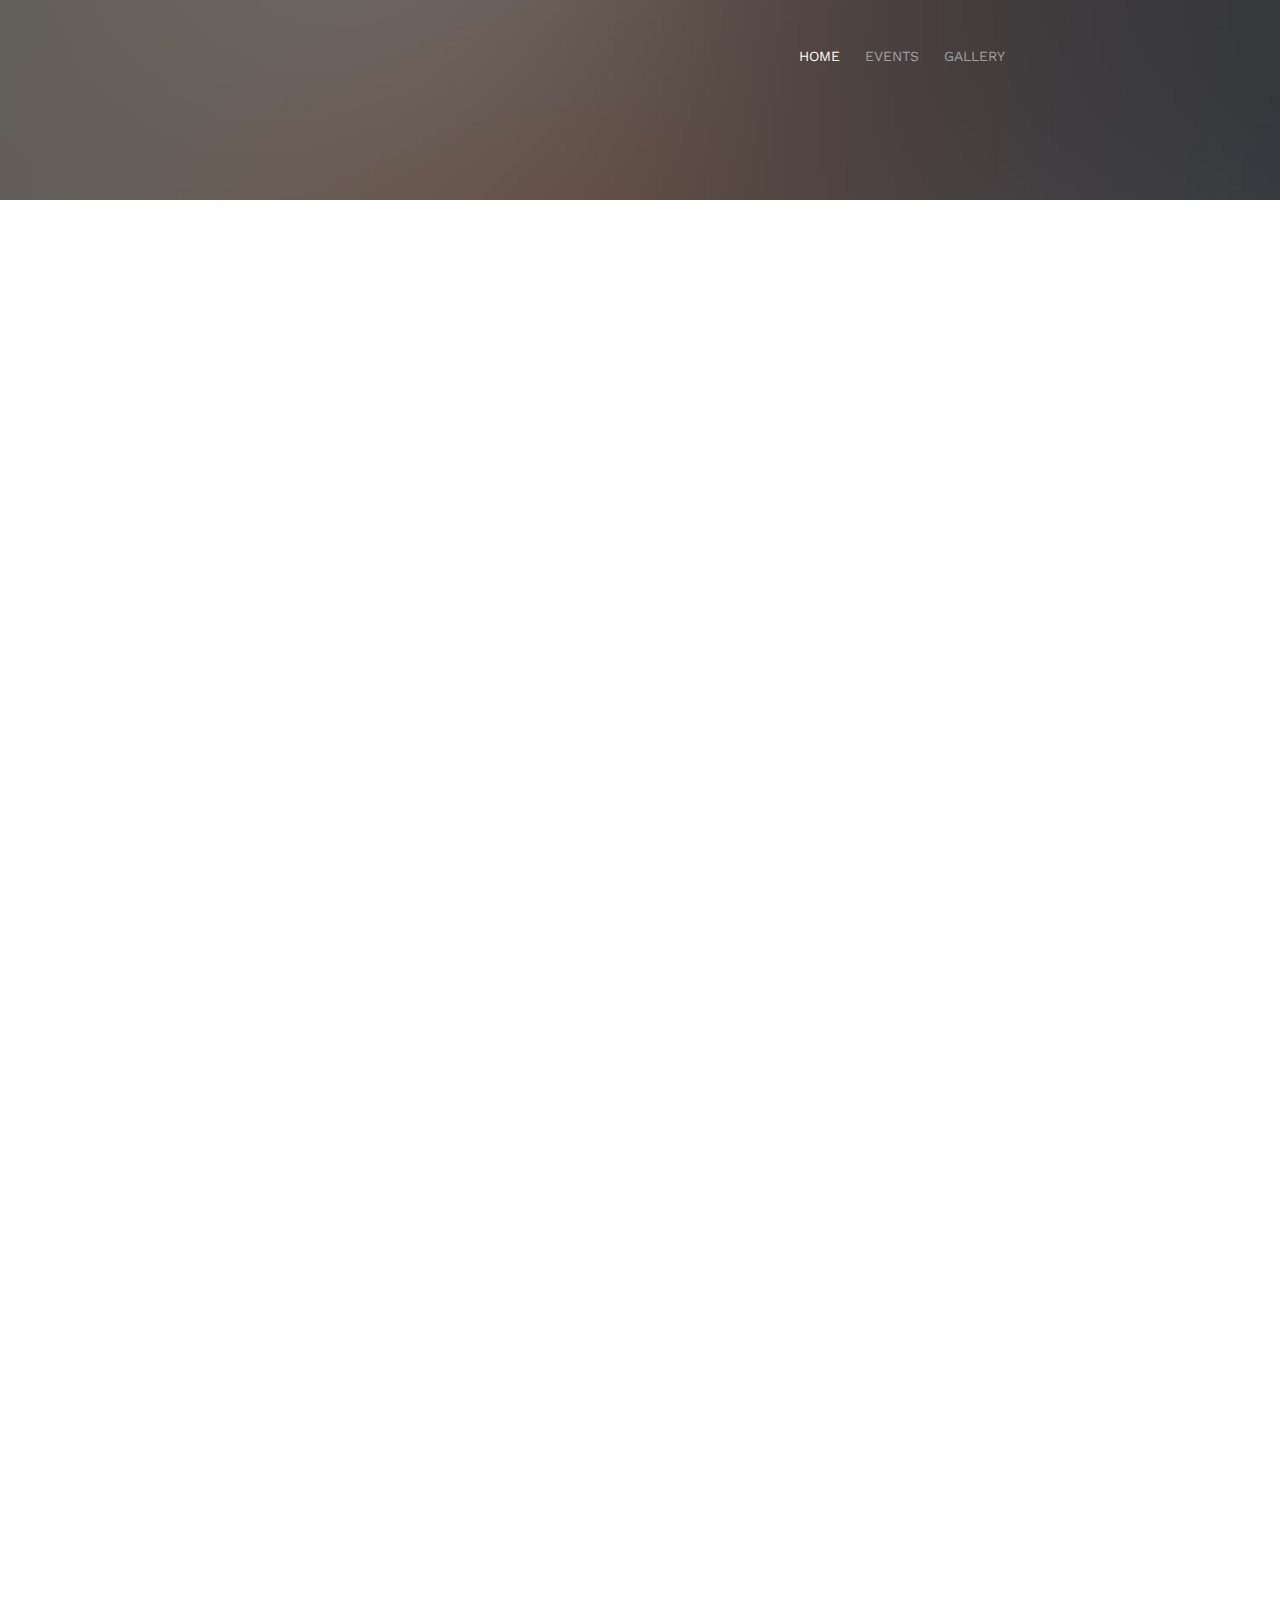
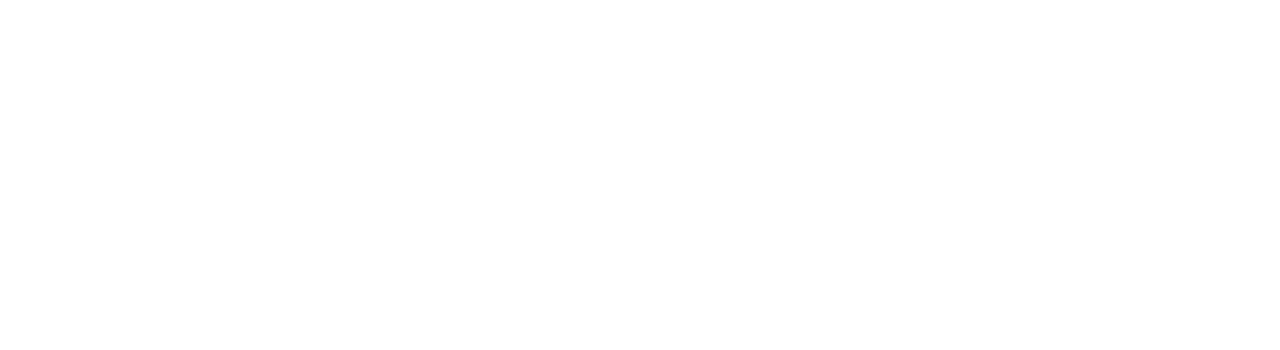
<file: about.html>
<!DOCTYPE html>
<!--[if lt IE 7]>      <html class="no-js lt-ie9 lt-ie8 lt-ie7"> <![endif]-->
<!--[if IE 7]>         <html class="no-js lt-ie9 lt-ie8"> <![endif]-->
<!--[if IE 8]>         <html class="no-js lt-ie9"> <![endif]-->
<!--[if gt IE 8]><!--> <html class="no-js"> <!--<![endif]-->
	<head>
	<meta charset="utf-8">
	<meta http-equiv="X-UA-Compatible" content="IE=edge">
	<title>Wedding &mdash; 100% Free Fully Responsive HTML5 Template by FREEHTML5.co</title>
	<meta name="viewport" content="width=device-width, initial-scale=1">
	<meta name="description" content="Free HTML5 Template by FREEHTML5.CO" />
	<meta name="keywords" content="free html5, free template, free bootstrap, html5, css3, mobile first, responsive" />
	<meta name="author" content="FREEHTML5.CO" />

  <!--
	//////////////////////////////////////////////////////

	FREE HTML5 TEMPLATE
	DESIGNED & DEVELOPED by FREEHTML5.CO

	Website: 		http://freehtml5.co/
	Email: 			info@freehtml5.co
	Twitter: 		http://twitter.com/fh5co
	Facebook: 		https://www.facebook.com/fh5co

	//////////////////////////////////////////////////////
	 -->

  	<!-- Facebook and Twitter integration -->
	<meta property="og:title" content=""/>
	<meta property="og:image" content=""/>
	<meta property="og:url" content=""/>
	<meta property="og:site_name" content=""/>
	<meta property="og:description" content=""/>
	<meta name="twitter:title" content="" />
	<meta name="twitter:image" content="" />
	<meta name="twitter:url" content="" />
	<meta name="twitter:card" content="" />

	<link href='https://fonts.googleapis.com/css?family=Work+Sans:400,300,600,400italic,700' rel='stylesheet' type='text/css'>
	<link href="https://fonts.googleapis.com/css?family=Sacramento" rel="stylesheet">

	<!-- Animate.css -->
	<link rel="stylesheet" href="css/animate.css">
	<!-- Icomoon Icon Fonts-->
	<link rel="stylesheet" href="css/icomoon.css">
	<!-- Bootstrap  -->
	<link rel="stylesheet" href="css/bootstrap.css">

	<!-- Magnific Popup -->
	<link rel="stylesheet" href="css/magnific-popup.css">

	<!-- Owl Carousel  -->
	<link rel="stylesheet" href="css/owl.carousel.min.css">
	<link rel="stylesheet" href="css/owl.theme.default.min.css">

	<!-- Theme style  -->
	<link rel="stylesheet" href="css/style.css">

	<!-- Modernizr JS -->
	<script src="js/modernizr-2.6.2.min.js"></script>
	<!-- FOR IE9 below -->
	<!--[if lt IE 9]>
	<script src="js/respond.min.js"></script>
	<![endif]-->

	</head>
	<body>

	<div class="fh5co-loader"></div>

	<div id="page">
		<nav class="fh5co-nav" role="navigation">
			<div class="container">
				<div class="row">
					
					<div class="col-xs-10 text-right menu-1">
						<ul>
							<li class="active"><a href="index.html">Home</a></li>
							<li><a href="about.html">Events</a></li>
							<li class="has-dropdown">
								<a href="gallery.html">Gallery</a>
							</li>
							<!-- <li><a href="contact.html">Contact</a></li> -->
						</ul>
					</div>
				</div>
	
			</div>
		</nav>

	<header id="fh5co-header" class="fh5co-cover fh5co-cover-sm" role="banner" style="background-image:url(images/img_bg_1.jpg);">
		<div class="overlay"></div>
		<div class="fh5co-container">
			<div class="row">
				<div class="col-md-8 col-md-offset-2 text-center">
					<div class="display-t">
						<div class="display-tc animate-box" data-animate-effect="fadeIn">
							<h1>वैवाहिक कार्यक्रम</h1>
						</div>
					</div>
				</div>
			</div>
		</div>
	</header>

	<div id="fh5co-couple">
		<div class="container">
			<div class="row">
				<div class="col-md-8 col-md-offset-2 text-center fh5co-heading animate-box">
					<h2>स्वागतम् !</h2>
					<h3>21 अप्रैल, 2024 तुलसीपट्टी, बिहार</h3>
					<h3 class="timer" id="demo"></h3>
					
				</div>
			</div>
			<div class="couple-wrap animate-box">
				<div class="couple-half">
					<div class="groom">
						<img src="NiteshProfile.jpg" alt="groom" class="img-responsive">
					</div>
					<div class="desc-groom">
						<h3>नितेश कुमार</h3>
						<p>हमारी शादी के मौके पर आपकी शुभकामनाएँ और आशीर्वाद हमें और अधिक प्रेरित करेंगे। आपकी उपस्थिति हमारे लिए अत्यधिक महत्वपूर्ण है।

							कृपया हमें अपनी शादी में शामिल होने का सौभाग्य दें और हमारे इस अद्भुत समय को और भी यादगार बनाएं।</p>
					</div>
				</div>
				<p class="heart text-center"><i class="icon-heart2"></i></p>
				<div class="couple-half">
					<div class="bride">
						<img src="MuskanProfile.jpg" alt="groom" class="img-responsive">
					</div>
					<div class="desc-bride">
						<h3>मुस्कान भारद्वाज</h3>
						<p>हम आपको खुशियों की नई कहानी में शामिल होने के लिए आमंत्रित करते हैं। हमारी ज़िंदगी के सबसे ख़ास पलों में आपका साथ हमेशा महत्वपूर्ण रहा है, और अब हमें आपके साथ हमारा प्यार और उत्साह साझा करने का समय आ गया है।</p>
					</div>
				</div>
			</div>
		</div>
	</div>

	<div id="fh5co-couple-story">
		<div class="container">
			<div class="row">
				<div class="col-md-8 col-md-offset-2 text-center fh5co-heading animate-box">
					<h2>वैवाहिक कार्यक्रम</h2>
					<p></p>
				</div>
			</div>
			<div class="row">
				<div class="col-md-12 col-md-offset-0">
					<ul class="timeline animate-box">
						<li class="animate-box">
							<div class="timeline-badge" style="background-image:url(images/sangeetindex.png);"></div>
							<div class="timeline-panel">
								<div class="timeline-heading">
									<h3 class="timeline-title">तिलक समारोह</h3>
									<span class="date">गुरुवार 18 अप्रैल, 2024</span>
								</div>
								<div class="timeline-body">
									<p>सूरज की किरणों में खिली शादी की खुशियों की बहार, आज है वो अनमोल तिलक की रस्म, जो आत्मीयों के प्यार और आशीर्वादों से भरा है। पुरानी परंपराओं की मिठास और प्रेम के प्रतीक के रूप में लगाए गए ये तिलक, साथी जीवन की यात्रा की शुरुआत को अभिवादन करता है। इस मंगल क्षण में परिवार का एकता और समरसता का आभास होता है, जो प्रेम के विवाह के उत्सव को और भी अधिक शानदार बनाता है।</p>
								</div>
							</div>
						</li>
						<li class="timeline-inverted animate-box">
							<div class="timeline-badge" style="background-image:url(images/haldiindex.png);"></div>
							<div class="timeline-panel">
								<div class="timeline-heading">
									<h3 class="timeline-title">कथा मठकोर/हल्दी/संगीत</h3>
									<span class="date">शुक्रवार 19 अप्रैल, 2024</span>
								</div>
								<div class="timeline-body">
									<p>हल्दी की महक से महकता विवाह का पहला उत्सव, खुशियों की बौछार में रंगता है हर दिल। प्यार और आशीर्वादों के साथ, यह मिश्रित होता है सम्पूर्ण परिवार का प्यार और आदर। इस माहौल में, प्रेम और खुशियों की बुंदें बरसाते हैं, बनते हैं नए रिश्ते, और जीवन के सफर की शुरुआत को धन्य करते हैं।</p>
								</div>
							</div>
						</li>
						<li class="animate-box">
							<div class="timeline-badge" style="background-image:url(images/weddingindex.png);"></div>
							<div class="timeline-panel">
								<div class="timeline-heading">
									<h3 class="timeline-title">शुभ विवाह</h3>
									<span class="date">रविवार 21 अप्रैल, 2024</span>
								</div>
								<div class="timeline-body">
									<p>शादी का त्योहार है जो सपनों को साकार करता है, प्रेम और समरसता के रिश्तों को मजबूती से जोड़ता है। परिवार और मित्र एकत्रित होकर इस खास पल को अद्वितीय बनाते हैं, जो आत्मीयों के प्यार का उत्सव होता है। यहाँ आनंद, उमंग और प्रेम के रंग मिलकर एक नई शुरुआत का संकेत देते हैं।</p>
								</div>
							</div>
						</li>
			    	</ul>
				</div>
			</div>
		</div>
	</div>

	
	</div>

	<div class="gototop js-top">
		<a href="#" class="js-gotop"><i class="icon-arrow-up"></i></a>
	</div>

	<!-- jQuery -->
	<script src="js/jquery.min.js"></script>
	<!-- jQuery Easing -->
	<script src="js/jquery.easing.1.3.js"></script>
	<!-- Bootstrap -->
	<script src="js/bootstrap.min.js"></script>
	<!-- Waypoints -->
	<script src="js/jquery.waypoints.min.js"></script>
	<!-- Carousel -->
	<script src="js/owl.carousel.min.js"></script>
	<!-- countTo -->
	<script src="js/jquery.countTo.js"></script>

	<!-- Stellar -->
	<script src="js/jquery.stellar.min.js"></script>
	<!-- Magnific Popup -->
	<script src="js/jquery.magnific-popup.min.js"></script>
	<script src="js/magnific-popup-options.js"></script>

	<!-- Main -->
	<script src="js/main.js"></script>

	</body>
</html>
</file>
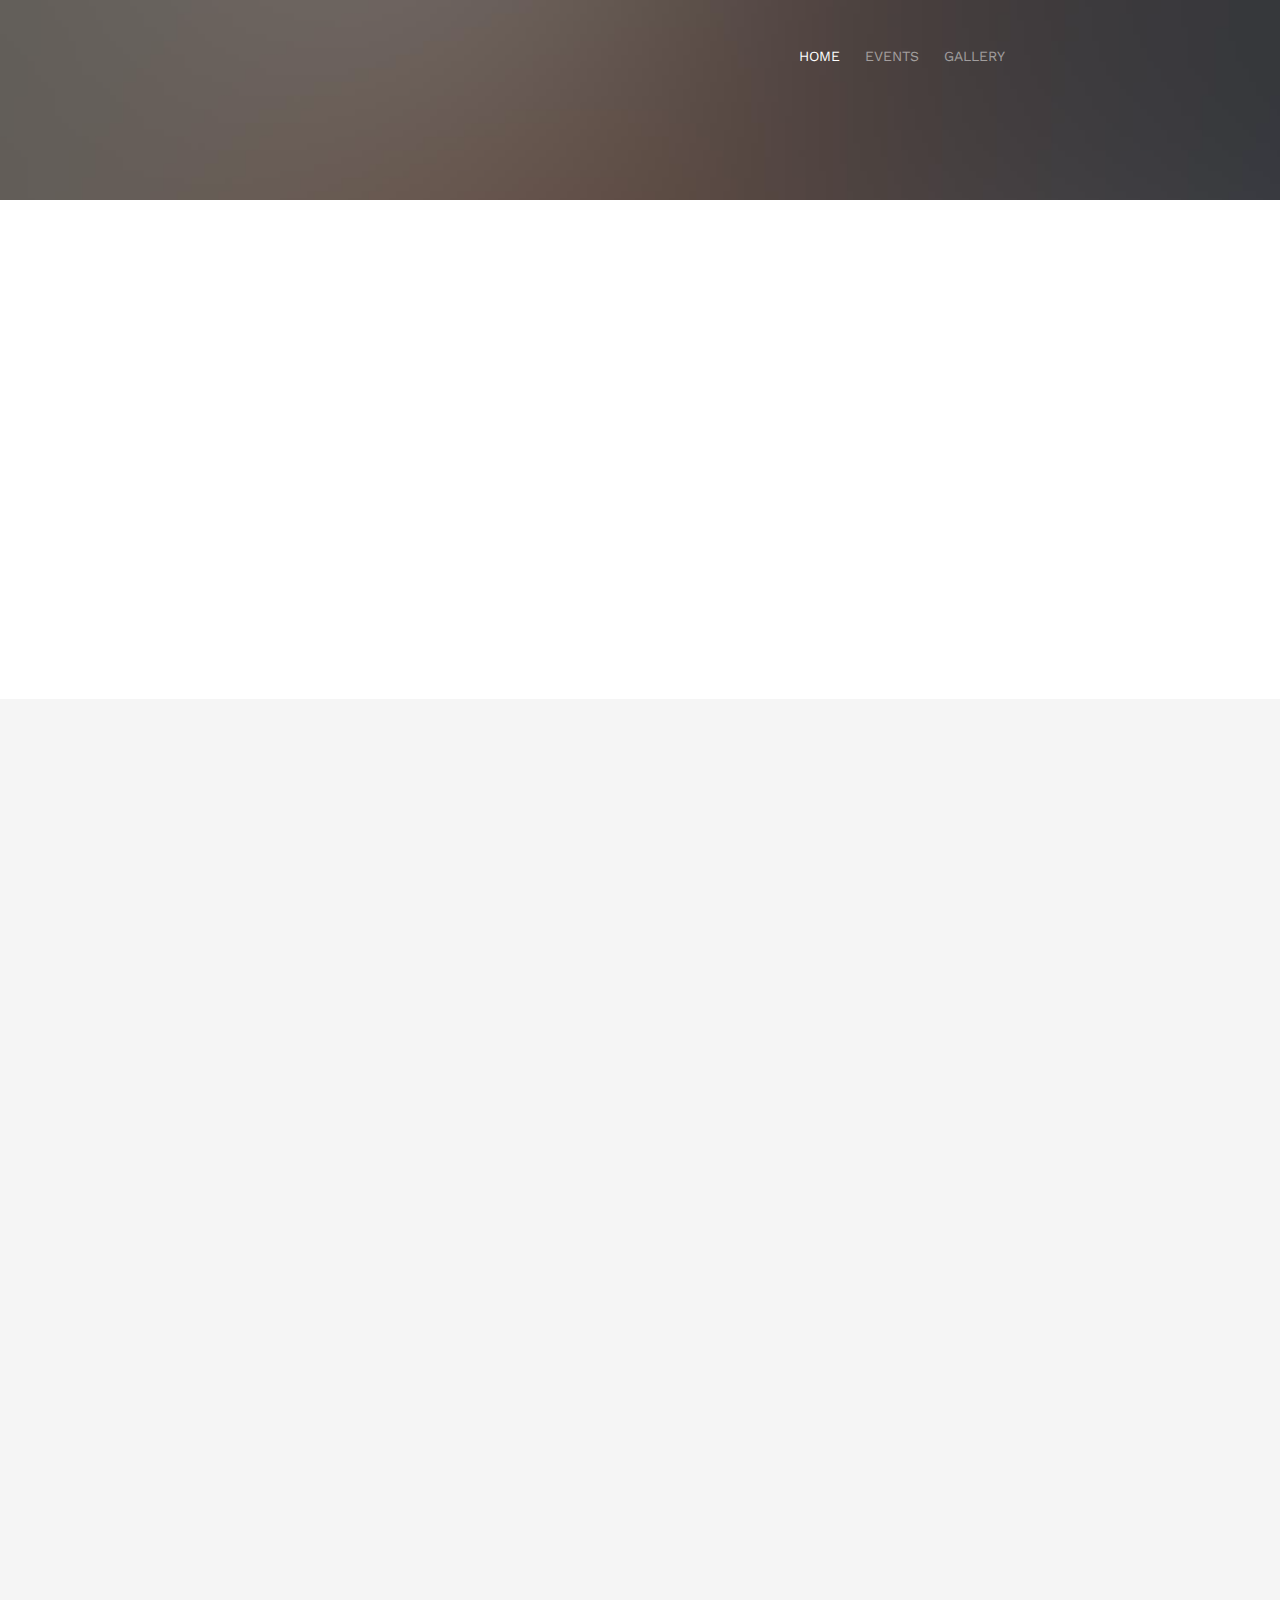
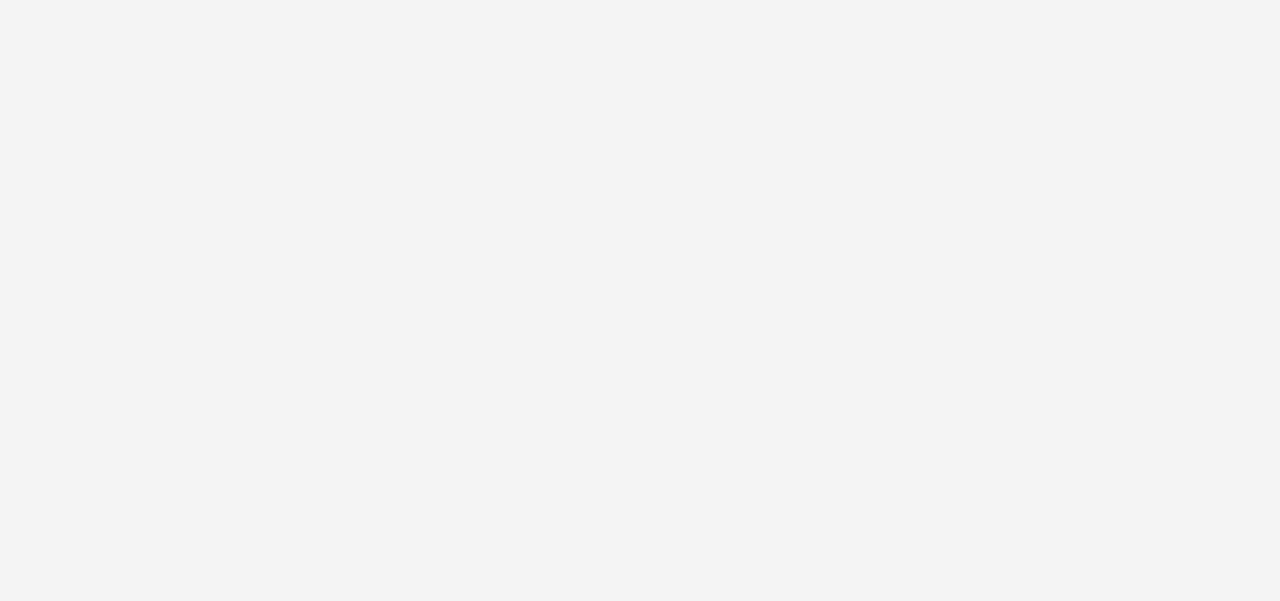
<file: gallery.html>
<!DOCTYPE html>
<!--[if lt IE 7]>      <html class="no-js lt-ie9 lt-ie8 lt-ie7"> <![endif]-->
<!--[if IE 7]>         <html class="no-js lt-ie9 lt-ie8"> <![endif]-->
<!--[if IE 8]>         <html class="no-js lt-ie9"> <![endif]-->
<!--[if gt IE 8]><!--> <html class="no-js"> <!--<![endif]-->
	<head>
	<meta charset="utf-8">
	<meta http-equiv="X-UA-Compatible" content="IE=edge">
	<title>Wedding &mdash; 100% Free Fully Responsive HTML5 Template by FREEHTML5.co</title>
	<meta name="viewport" content="width=device-width, initial-scale=1">
	<meta name="description" content="Free HTML5 Template by FREEHTML5.CO" />
	<meta name="keywords" content="free html5, free template, free bootstrap, html5, css3, mobile first, responsive" />
	<meta name="author" content="FREEHTML5.CO" />

  <!--
	//////////////////////////////////////////////////////

	FREE HTML5 TEMPLATE
	DESIGNED & DEVELOPED by FREEHTML5.CO

	Website: 		http://freehtml5.co/
	Email: 			info@freehtml5.co
	Twitter: 		http://twitter.com/fh5co
	Facebook: 		https://www.facebook.com/fh5co

	//////////////////////////////////////////////////////
	 -->

  	<!-- Facebook and Twitter integration -->
	<meta property="og:title" content=""/>
	<meta property="og:image" content=""/>
	<meta property="og:url" content=""/>
	<meta property="og:site_name" content=""/>
	<meta property="og:description" content=""/>
	<meta name="twitter:title" content="" />
	<meta name="twitter:image" content="" />
	<meta name="twitter:url" content="" />
	<meta name="twitter:card" content="" />

	<link href='https://fonts.googleapis.com/css?family=Work+Sans:400,300,600,400italic,700' rel='stylesheet' type='text/css'>
	<link href="https://fonts.googleapis.com/css?family=Sacramento" rel="stylesheet">

	<!-- Animate.css -->
	<link rel="stylesheet" href="css/animate.css">
	<!-- Icomoon Icon Fonts-->
	<link rel="stylesheet" href="css/icomoon.css">
	<!-- Bootstrap  -->
	<link rel="stylesheet" href="css/bootstrap.css">

	<!-- Magnific Popup -->
	<link rel="stylesheet" href="css/magnific-popup.css">

	<!-- Owl Carousel  -->
	<link rel="stylesheet" href="css/owl.carousel.min.css">
	<link rel="stylesheet" href="css/owl.theme.default.min.css">

	<!-- Theme style  -->
	<link rel="stylesheet" href="css/style.css">

	<!-- Modernizr JS -->
	<script src="js/modernizr-2.6.2.min.js"></script>
	<!-- FOR IE9 below -->
	<!--[if lt IE 9]>
	<script src="js/respond.min.js"></script>
	<![endif]-->

	</head>
	<body>

	<div class="fh5co-loader"></div>

	<div id="page">
		<nav class="fh5co-nav" role="navigation">
			<div class="container">
				<div class="row">
					
					<div class="col-xs-10 text-right menu-1">
						<ul>
							<li class="active"><a href="index.html">Home</a></li>
							<li><a href="about.html">Events</a></li>
							<li class="has-dropdown">
								<a href="gallery.html">Gallery</a>
							</li>
							<!-- <li><a href="contact.html">Contact</a></li> -->
						</ul>
					</div>
				</div>
	
			</div>
		</nav>

	<header id="fh5co-header" class="fh5co-cover fh5co-cover-sm" role="banner" style="background-image:url(images/img_bg_1.jpg);">
		<div class="overlay"></div>
		<div class="fh5co-container">
			<div class="row">
				<div class="col-md-8 col-md-offset-2 text-center">
					<div class="display-t">
						<div class="display-tc animate-box" data-animate-effect="fadeIn">
							<h1>Gallery</h1>
						</div>
					</div>
				</div>
			</div>
		</div>
	</header>

	<div id="fh5co-couple">
		<div class="container">
			<div class="row">
				<div class="col-md-8 col-md-offset-2 text-center fh5co-heading animate-box">
					<h2>स्वागतम् !</h2>
					<h3>21 अप्रैल, 2024 तुलसीपट्टी, बिहार</h3>
					<h3 class="timer" id="demo"></h3>
					
				</div>
			</div>
			<div class="couple-wrap animate-box">
				<div class="couple-half">
					<div class="groom">
						<img src="NiteshProfile.jpg" alt="groom" class="img-responsive">
					</div>
					<div class="desc-groom">
						<h3>नितेश कुमार</h3>
						<p>हमारी शादी के मौके पर आपकी शुभकामनाएँ और आशीर्वाद हमें और अधिक प्रेरित करेंगे। आपकी उपस्थिति हमारे लिए अत्यधिक महत्वपूर्ण है।

							कृपया हमें अपनी शादी में शामिल होने का सौभाग्य दें और हमारे इस अद्भुत समय को और भी यादगार बनाएं।</p>
					</div>
				</div>
				<p class="heart text-center"><i class="icon-heart2"></i></p>
				<div class="couple-half">
					<div class="bride">
						<img src="MuskanProfile.jpg" alt="groom" class="img-responsive">
					</div>
					<div class="desc-bride">
						<h3>मुस्कान भारद्वाज</h3>
						<p>हम आपको खुशियों की नई कहानी में शामिल होने के लिए आमंत्रित करते हैं। हमारी ज़िंदगी के सबसे ख़ास पलों में आपका साथ हमेशा महत्वपूर्ण रहा है, और अब हमें आपके साथ हमारा प्यार और उत्साह साझा करने का समय आ गया है।</p>
					</div>
				</div>
			</div>
		</div>
	</div>

	<div id="fh5co-gallery" class="fh5co-section-gray">
		<div class="container">
			<div class="row">
				<div class="col-md-8 col-md-offset-2 text-center fh5co-heading animate-box">
					<span>Our Memories</span>
					<h2>Wedding Gallery</h2>
					<!-- <p>Far far away, behind the word mountains, far from the countries Vokalia and Consonantia, there live the blind texts.</p> -->
				</div>
			</div>
			<div class="row row-bottom-padded-md">
				<div class="col-md-12">
					<ul id="fh5co-gallery-list">

						<li class="one-third animate-box" data-animate-effect="fadeIn" style="background-image: url(images/gallery-1.jpg); ">
						<a href="images/gallery-1.jpg">
							<!-- <div class="case-studies-summary">
								<h2>Two Glas of Juice</h2>
							</div> -->
						</a>
					</li>
					<li class="one-third animate-box" data-animate-effect="fadeIn" style="background-image: url(images/gallery-2.jpg); ">
						<a href="#" class="color-2">
							<!-- <div class="case-studies-summary">
								<span>30 Photos</span>
								<h2>Timer starts now!</h2>
							</div> -->
						</a>
					</li>


					<li class="one-third animate-box" data-animate-effect="fadeIn" style="background-image: url(images/gallery-3.jpg); ">
						<a href="#" class="color-3">
							<!-- <div class="case-studies-summary">
								<span>90 Photos</span>
								<h2>Beautiful sunset</h2>
							</div> -->
						</a>
					</li>
					<li class="one-third animate-box" data-animate-effect="fadeIn" style="background-image: url(images/gallery-4.jpg); ">
						<a href="#" class="color-4">
							<!-- <div class="case-studies-summary">
								<span>12 Photos</span>
								<h2>Company's Conference Room</h2>
							</div> -->
						</a>
					</li>

						<li class="one-third animate-box" data-animate-effect="fadeIn" style="background-image: url(images/gallery-5.jpg); ">
							<a href="#" class="color-3">
								<!-- <div class="case-studies-summary">
									<span>50 Photos</span>
									<h2>Useful baskets</h2>
								</div> -->
							</a>
						</li>
						<li class="one-third animate-box" data-animate-effect="fadeIn" style="background-image: url(images/gallery-6.jpg); ">
							<a href="#" class="color-4">
								<!-- <div class="case-studies-summary">
									<span>45 Photos</span>
									<h2>Skater man in the road</h2>
								</div> -->
							</a>
						</li>

						<li class="one-third animate-box" data-animate-effect="fadeIn" style="background-image: url(images/gallery-7.jpg); ">
							<a href="#" class="color-4">
								<!-- <div class="case-studies-summary">
									<span>35 Photos</span>
									<h2>Two Glas of Juice</h2>
								</div> -->
							</a>
						</li>

						<!-- <li class="one-third animate-box" data-animate-effect="fadeIn" style="background-image: url(images/gallery-8.jpg); ">
							<a href="#" class="color-5">
								<div class="case-studies-summary">
									<span>90 Photos</span>
									<h2>Timer starts now!</h2>
								</div>
							</a>
						</li>
						<li class="one-third animate-box" data-animate-effect="fadeIn" style="background-image: url(images/gallery-9.jpg); ">
							<a href="#" class="color-6">
								<div class="case-studies-summary">
									<span>56 Photos</span>
									<h2>Beautiful sunset</h2>
								</div>
							</a>
						</li> -->
					</ul>
				</div>
			</div>
		</div>
	</div>

	
	</div>

	<div class="gototop js-top">
		<a href="#" class="js-gotop"><i class="icon-arrow-up"></i></a>
	</div>

	<!-- jQuery -->
	<script src="js/jquery.min.js"></script>
	<!-- jQuery Easing -->
	<script src="js/jquery.easing.1.3.js"></script>
	<!-- Bootstrap -->
	<script src="js/bootstrap.min.js"></script>
	<!-- Waypoints -->
	<script src="js/jquery.waypoints.min.js"></script>
	<!-- Carousel -->
	<script src="js/owl.carousel.min.js"></script>
	<!-- countTo -->
	<script src="js/jquery.countTo.js"></script>

	<!-- Stellar -->
	<script src="js/jquery.stellar.min.js"></script>
	<!-- Magnific Popup -->
	<script src="js/jquery.magnific-popup.min.js"></script>
	<script src="js/magnific-popup-options.js"></script>

	<!-- Main -->
	<script src="js/main.js"></script>


	</body>
</html>
</file>
<file: css/icomoon.css>
@font-face {
  font-family: 'icomoon';
  src:  url('../fonts/icomoon/icomoon.eot?6iuir');
  src:  url('../fonts/icomoon/icomoon.eot?6iuir#iefix') format('embedded-opentype'),
    url('../fonts/icomoon/icomoon.ttf?6iuir') format('truetype'),
    url('../fonts/icomoon/icomoon.woff?6iuir') format('woff'),
    url('../fonts/icomoon/icomoon.svg?6iuir#icomoon') format('svg');
  font-weight: normal;
  font-style: normal;
}

[class^="icon-"], [class*=" icon-"] {
  /* use !important to prevent issues with browser extensions that change fonts */
  font-family: 'icomoon' !important;
  speak: none;
  font-style: normal;
  font-weight: normal;
  font-variant: normal;
  text-transform: none;
  line-height: 1;

  /* Better Font Rendering =========== */
  -webkit-font-smoothing: antialiased;
  -moz-osx-font-smoothing: grayscale;
}

.icon-eye:before {
  content: "\e000";
}
.icon-paper-clip:before {
  content: "\e001";
}
.icon-mail:before {
  content: "\e002";
}
.icon-toggle:before {
  content: "\e003";
}
.icon-layout:before {
  content: "\e004";
}
.icon-link:before {
  content: "\e005";
}
.icon-bell:before {
  content: "\e006";
}
.icon-lock:before {
  content: "\e007";
}
.icon-unlock:before {
  content: "\e008";
}
.icon-ribbon:before {
  content: "\e009";
}
.icon-image:before {
  content: "\e010";
}
.icon-signal:before {
  content: "\e011";
}
.icon-target:before {
  content: "\e012";
}
.icon-clipboard:before {
  content: "\e013";
}
.icon-clock:before {
  content: "\e014";
}
.icon-watch:before {
  content: "\e015";
}
.icon-air-play:before {
  content: "\e016";
}
.icon-camera:before {
  content: "\e017";
}
.icon-video:before {
  content: "\e018";
}
.icon-disc:before {
  content: "\e019";
}
.icon-printer:before {
  content: "\e020";
}
.icon-monitor:before {
  content: "\e021";
}
.icon-server:before {
  content: "\e022";
}
.icon-cog:before {
  content: "\e023";
}
.icon-heart:before {
  content: "\e024";
}
.icon-paragraph:before {
  content: "\e025";
}
.icon-align-justify:before {
  content: "\e026";
}
.icon-align-left:before {
  content: "\e027";
}
.icon-align-center:before {
  content: "\e028";
}
.icon-align-right:before {
  content: "\e029";
}
.icon-book:before {
  content: "\e030";
}
.icon-layers:before {
  content: "\e031";
}
.icon-stack:before {
  content: "\e032";
}
.icon-stack-2:before {
  content: "\e033";
}
.icon-paper:before {
  content: "\e034";
}
.icon-paper-stack:before {
  content: "\e035";
}
.icon-search:before {
  content: "\e036";
}
.icon-zoom-in:before {
  content: "\e037";
}
.icon-zoom-out:before {
  content: "\e038";
}
.icon-reply:before {
  content: "\e039";
}
.icon-circle-plus:before {
  content: "\e040";
}
.icon-circle-minus:before {
  content: "\e041";
}
.icon-circle-check:before {
  content: "\e042";
}
.icon-circle-cross:before {
  content: "\e043";
}
.icon-square-plus:before {
  content: "\e044";
}
.icon-square-minus:before {
  content: "\e045";
}
.icon-square-check:before {
  content: "\e046";
}
.icon-square-cross:before {
  content: "\e047";
}
.icon-microphone:before {
  content: "\e048";
}
.icon-record:before {
  content: "\e049";
}
.icon-skip-back:before {
  content: "\e050";
}
.icon-rewind:before {
  content: "\e051";
}
.icon-play:before {
  content: "\e052";
}
.icon-pause:before {
  content: "\e053";
}
.icon-stop:before {
  content: "\e054";
}
.icon-fast-forward:before {
  content: "\e055";
}
.icon-skip-forward:before {
  content: "\e056";
}
.icon-shuffle:before {
  content: "\e057";
}
.icon-repeat:before {
  content: "\e058";
}
.icon-folder:before {
  content: "\e059";
}
.icon-umbrella:before {
  content: "\e060";
}
.icon-moon:before {
  content: "\e061";
}
.icon-thermometer:before {
  content: "\e062";
}
.icon-drop:before {
  content: "\e063";
}
.icon-sun:before {
  content: "\e064";
}
.icon-cloud:before {
  content: "\e065";
}
.icon-cloud-upload:before {
  content: "\e066";
}
.icon-cloud-download:before {
  content: "\e067";
}
.icon-upload:before {
  content: "\e068";
}
.icon-download:before {
  content: "\e069";
}
.icon-location:before {
  content: "\e070";
}
.icon-location-2:before {
  content: "\e071";
}
.icon-map:before {
  content: "\e072";
}
.icon-battery:before {
  content: "\e073";
}
.icon-head:before {
  content: "\e074";
}
.icon-briefcase:before {
  content: "\e075";
}
.icon-speech-bubble:before {
  content: "\e076";
}
.icon-anchor:before {
  content: "\e077";
}
.icon-globe:before {
  content: "\e078";
}
.icon-box:before {
  content: "\e079";
}
.icon-reload:before {
  content: "\e080";
}
.icon-share:before {
  content: "\e081";
}
.icon-marquee:before {
  content: "\e082";
}
.icon-marquee-plus:before {
  content: "\e083";
}
.icon-marquee-minus:before {
  content: "\e084";
}
.icon-tag:before {
  content: "\e085";
}
.icon-power:before {
  content: "\e086";
}
.icon-command:before {
  content: "\e087";
}
.icon-alt:before {
  content: "\e088";
}
.icon-esc:before {
  content: "\e089";
}
.icon-bar-graph:before {
  content: "\e090";
}
.icon-bar-graph-2:before {
  content: "\e091";
}
.icon-pie-graph:before {
  content: "\e092";
}
.icon-star:before {
  content: "\e093";
}
.icon-arrow-left:before {
  content: "\e094";
}
.icon-arrow-right:before {
  content: "\e095";
}
.icon-arrow-up:before {
  content: "\e096";
}
.icon-arrow-down:before {
  content: "\e097";
}
.icon-volume:before {
  content: "\e098";
}
.icon-mute:before {
  content: "\e099";
}
.icon-content-right:before {
  content: "\e100";
}
.icon-content-left:before {
  content: "\e101";
}
.icon-grid:before {
  content: "\e102";
}
.icon-grid-2:before {
  content: "\e103";
}
.icon-columns:before {
  content: "\e104";
}
.icon-loader:before {
  content: "\e105";
}
.icon-bag:before {
  content: "\e106";
}
.icon-ban:before {
  content: "\e107";
}
.icon-flag:before {
  content: "\e108";
}
.icon-trash:before {
  content: "\e109";
}
.icon-expand:before {
  content: "\e110";
}
.icon-contract:before {
  content: "\e111";
}
.icon-maximize:before {
  content: "\e112";
}
.icon-minimize:before {
  content: "\e113";
}
.icon-plus:before {
  content: "\e114";
}
.icon-minus:before {
  content: "\e115";
}
.icon-check:before {
  content: "\e116";
}
.icon-cross:before {
  content: "\e117";
}
.icon-move:before {
  content: "\e118";
}
.icon-delete:before {
  content: "\e119";
}
.icon-menu:before {
  content: "\e120";
}
.icon-archive:before {
  content: "\e121";
}
.icon-inbox:before {
  content: "\e122";
}
.icon-outbox:before {
  content: "\e123";
}
.icon-file:before {
  content: "\e124";
}
.icon-file-add:before {
  content: "\e125";
}
.icon-file-subtract:before {
  content: "\e126";
}
.icon-help:before {
  content: "\e127";
}
.icon-open:before {
  content: "\e128";
}
.icon-ellipsis:before {
  content: "\e129";
}
.icon-add-to-list:before {
  content: "\e900";
}
.icon-classic-computer:before {
  content: "\e901";
}
.icon-controller-fast-backward:before {
  content: "\e902";
}
.icon-creative-commons-attribution:before {
  content: "\e903";
}
.icon-creative-commons-noderivs:before {
  content: "\e904";
}
.icon-creative-commons-noncommercial-eu:before {
  content: "\e905";
}
.icon-creative-commons-noncommercial-us:before {
  content: "\e906";
}
.icon-creative-commons-public-domain:before {
  content: "\e907";
}
.icon-creative-commons-remix:before {
  content: "\e908";
}
.icon-creative-commons-share:before {
  content: "\e909";
}
.icon-creative-commons-sharealike:before {
  content: "\e90a";
}
.icon-creative-commons:before {
  content: "\e90b";
}
.icon-document-landscape:before {
  content: "\e90c";
}
.icon-remove-user:before {
  content: "\e90d";
}
.icon-warning:before {
  content: "\e90e";
}
.icon-arrow-bold-down:before {
  content: "\e90f";
}
.icon-arrow-bold-left:before {
  content: "\e910";
}
.icon-arrow-bold-right:before {
  content: "\e911";
}
.icon-arrow-bold-up:before {
  content: "\e912";
}
.icon-arrow-down2:before {
  content: "\e913";
}
.icon-arrow-left2:before {
  content: "\e914";
}
.icon-arrow-long-down:before {
  content: "\e915";
}
.icon-arrow-long-left:before {
  content: "\e916";
}
.icon-arrow-long-right:before {
  content: "\e917";
}
.icon-arrow-long-up:before {
  content: "\e918";
}
.icon-arrow-right2:before {
  content: "\e919";
}
.icon-arrow-up2:before {
  content: "\e91a";
}
.icon-arrow-with-circle-down:before {
  content: "\e91b";
}
.icon-arrow-with-circle-left:before {
  content: "\e91c";
}
.icon-arrow-with-circle-right:before {
  content: "\e91d";
}
.icon-arrow-with-circle-up:before {
  content: "\e91e";
}
.icon-bookmark:before {
  content: "\e91f";
}
.icon-bookmarks:before {
  content: "\e920";
}
.icon-chevron-down:before {
  content: "\e921";
}
.icon-chevron-left:before {
  content: "\e922";
}
.icon-chevron-right:before {
  content: "\e923";
}
.icon-chevron-small-down:before {
  content: "\e924";
}
.icon-chevron-small-left:before {
  content: "\e925";
}
.icon-chevron-small-right:before {
  content: "\e926";
}
.icon-chevron-small-up:before {
  content: "\e927";
}
.icon-chevron-thin-down:before {
  content: "\e928";
}
.icon-chevron-thin-left:before {
  content: "\e929";
}
.icon-chevron-thin-right:before {
  content: "\e92a";
}
.icon-chevron-thin-up:before {
  content: "\e92b";
}
.icon-chevron-up:before {
  content: "\e92c";
}
.icon-chevron-with-circle-down:before {
  content: "\e92d";
}
.icon-chevron-with-circle-left:before {
  content: "\e92e";
}
.icon-chevron-with-circle-right:before {
  content: "\e92f";
}
.icon-chevron-with-circle-up:before {
  content: "\e930";
}
.icon-cloud2:before {
  content: "\e931";
}
.icon-controller-fast-forward:before {
  content: "\e932";
}
.icon-controller-jump-to-start:before {
  content: "\e933";
}
.icon-controller-next:before {
  content: "\e934";
}
.icon-controller-paus:before {
  content: "\e935";
}
.icon-controller-play:before {
  content: "\e936";
}
.icon-controller-record:before {
  content: "\e937";
}
.icon-controller-stop:before {
  content: "\e938";
}
.icon-controller-volume:before {
  content: "\e939";
}
.icon-dot-single:before {
  content: "\e93a";
}
.icon-dots-three-horizontal:before {
  content: "\e93b";
}
.icon-dots-three-vertical:before {
  content: "\e93c";
}
.icon-dots-two-horizontal:before {
  content: "\e93d";
}
.icon-dots-two-vertical:before {
  content: "\e93e";
}
.icon-download2:before {
  content: "\e93f";
}
.icon-emoji-flirt:before {
  content: "\e940";
}
.icon-flow-branch:before {
  content: "\e941";
}
.icon-flow-cascade:before {
  content: "\e942";
}
.icon-flow-line:before {
  content: "\e943";
}
.icon-flow-parallel:before {
  content: "\e944";
}
.icon-flow-tree:before {
  content: "\e945";
}
.icon-install:before {
  content: "\e946";
}
.icon-layers2:before {
  content: "\e947";
}
.icon-open-book:before {
  content: "\e948";
}
.icon-resize-100:before {
  content: "\e949";
}
.icon-resize-full-screen:before {
  content: "\e94a";
}
.icon-save:before {
  content: "\e94b";
}
.icon-select-arrows:before {
  content: "\e94c";
}
.icon-sound-mute:before {
  content: "\e94d";
}
.icon-sound:before {
  content: "\e94e";
}
.icon-trash2:before {
  content: "\e94f";
}
.icon-triangle-down:before {
  content: "\e950";
}
.icon-triangle-left:before {
  content: "\e951";
}
.icon-triangle-right:before {
  content: "\e952";
}
.icon-triangle-up:before {
  content: "\e953";
}
.icon-uninstall:before {
  content: "\e954";
}
.icon-upload-to-cloud:before {
  content: "\e955";
}
.icon-upload2:before {
  content: "\e956";
}
.icon-add-user:before {
  content: "\e957";
}
.icon-address:before {
  content: "\e958";
}
.icon-adjust:before {
  content: "\e959";
}
.icon-air:before {
  content: "\e95a";
}
.icon-aircraft-landing:before {
  content: "\e95b";
}
.icon-aircraft-take-off:before {
  content: "\e95c";
}
.icon-aircraft:before {
  content: "\e95d";
}
.icon-align-bottom:before {
  content: "\e95e";
}
.icon-align-horizontal-middle:before {
  content: "\e95f";
}
.icon-align-left2:before {
  content: "\e960";
}
.icon-align-right2:before {
  content: "\e961";
}
.icon-align-top:before {
  content: "\e962";
}
.icon-align-vertical-middle:before {
  content: "\e963";
}
.icon-archive2:before {
  content: "\e964";
}
.icon-area-graph:before {
  content: "\e965";
}
.icon-attachment:before {
  content: "\e966";
}
.icon-awareness-ribbon:before {
  content: "\e967";
}
.icon-back-in-time:before {
  content: "\e968";
}
.icon-back:before {
  content: "\e969";
}
.icon-bar-graph2:before {
  content: "\e96a";
}
.icon-battery2:before {
  content: "\e96b";
}
.icon-beamed-note:before {
  content: "\e96c";
}
.icon-bell2:before {
  content: "\e96d";
}
.icon-blackboard:before {
  content: "\e96e";
}
.icon-block:before {
  content: "\e96f";
}
.icon-book2:before {
  content: "\e970";
}
.icon-bowl:before {
  content: "\e971";
}
.icon-box2:before {
  content: "\e972";
}
.icon-briefcase2:before {
  content: "\e973";
}
.icon-browser:before {
  content: "\e974";
}
.icon-brush:before {
  content: "\e975";
}
.icon-bucket:before {
  content: "\e976";
}
.icon-cake:before {
  content: "\e977";
}
.icon-calculator:before {
  content: "\e978";
}
.icon-calendar:before {
  content: "\e979";
}
.icon-camera2:before {
  content: "\e97a";
}
.icon-ccw:before {
  content: "\e97b";
}
.icon-chat:before {
  content: "\e97c";
}
.icon-check2:before {
  content: "\e97d";
}
.icon-circle-with-cross:before {
  content: "\e97e";
}
.icon-circle-with-minus:before {
  content: "\e97f";
}
.icon-circle-with-plus:before {
  content: "\e980";
}
.icon-circle:before {
  content: "\e981";
}
.icon-circular-graph:before {
  content: "\e982";
}
.icon-clapperboard:before {
  content: "\e983";
}
.icon-clipboard2:before {
  content: "\e984";
}
.icon-clock2:before {
  content: "\e985";
}
.icon-code:before {
  content: "\e986";
}
.icon-cog2:before {
  content: "\e987";
}
.icon-colours:before {
  content: "\e988";
}
.icon-compass:before {
  content: "\e989";
}
.icon-copy:before {
  content: "\e98a";
}
.icon-credit-card:before {
  content: "\e98b";
}
.icon-credit:before {
  content: "\e98c";
}
.icon-cross2:before {
  content: "\e98d";
}
.icon-cup:before {
  content: "\e98e";
}
.icon-cw:before {
  content: "\e98f";
}
.icon-cycle:before {
  content: "\e990";
}
.icon-database:before {
  content: "\e991";
}
.icon-dial-pad:before {
  content: "\e992";
}
.icon-direction:before {
  content: "\e993";
}
.icon-document:before {
  content: "\e994";
}
.icon-documents:before {
  content: "\e995";
}
.icon-drink:before {
  content: "\e996";
}
.icon-drive:before {
  content: "\e997";
}
.icon-drop2:before {
  content: "\e998";
}
.icon-edit:before {
  content: "\e999";
}
.icon-email:before {
  content: "\e99a";
}
.icon-emoji-happy:before {
  content: "\e99b";
}
.icon-emoji-neutral:before {
  content: "\e99c";
}
.icon-emoji-sad:before {
  content: "\e99d";
}
.icon-erase:before {
  content: "\e99e";
}
.icon-eraser:before {
  content: "\e99f";
}
.icon-export:before {
  content: "\e9a0";
}
.icon-eye2:before {
  content: "\e9a1";
}
.icon-feather:before {
  content: "\e9a2";
}
.icon-flag2:before {
  content: "\e9a3";
}
.icon-flash:before {
  content: "\e9a4";
}
.icon-flashlight:before {
  content: "\e9a5";
}
.icon-flat-brush:before {
  content: "\e9a6";
}
.icon-folder-images:before {
  content: "\e9a7";
}
.icon-folder-music:before {
  content: "\e9a8";
}
.icon-folder-video:before {
  content: "\e9a9";
}
.icon-folder2:before {
  content: "\e9aa";
}
.icon-forward:before {
  content: "\e9ab";
}
.icon-funnel:before {
  content: "\e9ac";
}
.icon-game-controller:before {
  content: "\e9ad";
}
.icon-gauge:before {
  content: "\e9ae";
}
.icon-globe2:before {
  content: "\e9af";
}
.icon-graduation-cap:before {
  content: "\e9b0";
}
.icon-grid2:before {
  content: "\e9b1";
}
.icon-hair-cross:before {
  content: "\e9b2";
}
.icon-hand:before {
  content: "\e9b3";
}
.icon-heart-outlined:before {
  content: "\e9b4";
}
.icon-heart2:before {
  content: "\e9b5";
}
.icon-help-with-circle:before {
  content: "\e9b6";
}
.icon-help2:before {
  content: "\e9b7";
}
.icon-home:before {
  content: "\e9b8";
}
.icon-hour-glass:before {
  content: "\e9b9";
}
.icon-image-inverted:before {
  content: "\e9ba";
}
.icon-image2:before {
  content: "\e9bb";
}
.icon-images:before {
  content: "\e9bc";
}
.icon-inbox2:before {
  content: "\e9bd";
}
.icon-infinity:before {
  content: "\e9be";
}
.icon-info-with-circle:before {
  content: "\e9bf";
}
.icon-info:before {
  content: "\e9c0";
}
.icon-key:before {
  content: "\e9c1";
}
.icon-keyboard:before {
  content: "\e9c2";
}
.icon-lab-flask:before {
  content: "\e9c3";
}
.icon-landline:before {
  content: "\e9c4";
}
.icon-language:before {
  content: "\e9c5";
}
.icon-laptop:before {
  content: "\e9c6";
}
.icon-leaf:before {
  content: "\e9c7";
}
.icon-level-down:before {
  content: "\e9c8";
}
.icon-level-up:before {
  content: "\e9c9";
}
.icon-lifebuoy:before {
  content: "\e9ca";
}
.icon-light-bulb:before {
  content: "\e9cb";
}
.icon-light-down:before {
  content: "\e9cc";
}
.icon-light-up:before {
  content: "\e9cd";
}
.icon-line-graph:before {
  content: "\e9ce";
}
.icon-link2:before {
  content: "\e9cf";
}
.icon-list:before {
  content: "\e9d0";
}
.icon-location-pin:before {
  content: "\e9d1";
}
.icon-location2:before {
  content: "\e9d2";
}
.icon-lock-open:before {
  content: "\e9d3";
}
.icon-lock2:before {
  content: "\e9d4";
}
.icon-log-out:before {
  content: "\e9d5";
}
.icon-login:before {
  content: "\e9d6";
}
.icon-loop:before {
  content: "\e9d7";
}
.icon-magnet:before {
  content: "\e9d8";
}
.icon-magnifying-glass:before {
  content: "\e9d9";
}
.icon-mail2:before {
  content: "\e9da";
}
.icon-man:before {
  content: "\e9db";
}
.icon-map2:before {
  content: "\e9dc";
}
.icon-mask:before {
  content: "\e9dd";
}
.icon-medal:before {
  content: "\e9de";
}
.icon-megaphone:before {
  content: "\e9df";
}
.icon-menu2:before {
  content: "\e9e0";
}
.icon-message:before {
  content: "\e9e1";
}
.icon-mic:before {
  content: "\e9e2";
}
.icon-minus2:before {
  content: "\e9e3";
}
.icon-mobile:before {
  content: "\e9e4";
}
.icon-modern-mic:before {
  content: "\e9e5";
}
.icon-moon2:before {
  content: "\e9e6";
}
.icon-mouse:before {
  content: "\e9e7";
}
.icon-music:before {
  content: "\e9e8";
}
.icon-network:before {
  content: "\e9e9";
}
.icon-new-message:before {
  content: "\e9ea";
}
.icon-new:before {
  content: "\e9eb";
}
.icon-news:before {
  content: "\e9ec";
}
.icon-note:before {
  content: "\e9ed";
}
.icon-notification:before {
  content: "\e9ee";
}
.icon-old-mobile:before {
  content: "\e9ef";
}
.icon-old-phone:before {
  content: "\e9f0";
}
.icon-palette:before {
  content: "\e9f1";
}
.icon-paper-plane:before {
  content: "\e9f2";
}
.icon-pencil:before {
  content: "\e9f3";
}
.icon-phone:before {
  content: "\e9f4";
}
.icon-pie-chart:before {
  content: "\e9f5";
}
.icon-pin:before {
  content: "\e9f6";
}
.icon-plus2:before {
  content: "\e9f7";
}
.icon-popup:before {
  content: "\e9f8";
}
.icon-power-plug:before {
  content: "\e9f9";
}
.icon-price-ribbon:before {
  content: "\e9fa";
}
.icon-price-tag:before {
  content: "\e9fb";
}
.icon-print:before {
  content: "\e9fc";
}
.icon-progress-empty:before {
  content: "\e9fd";
}
.icon-progress-full:before {
  content: "\e9fe";
}
.icon-progress-one:before {
  content: "\e9ff";
}
.icon-progress-two:before {
  content: "\ea00";
}
.icon-publish:before {
  content: "\ea01";
}
.icon-quote:before {
  content: "\ea02";
}
.icon-radio:before {
  content: "\ea03";
}
.icon-reply-all:before {
  content: "\ea04";
}
.icon-reply2:before {
  content: "\ea05";
}
.icon-retweet:before {
  content: "\ea06";
}
.icon-rocket:before {
  content: "\ea07";
}
.icon-round-brush:before {
  content: "\ea08";
}
.icon-rss:before {
  content: "\ea09";
}
.icon-ruler:before {
  content: "\ea0a";
}
.icon-scissors:before {
  content: "\ea0b";
}
.icon-share-alternitive:before {
  content: "\ea0c";
}
.icon-share2:before {
  content: "\ea0d";
}
.icon-shareable:before {
  content: "\ea0e";
}
.icon-shield:before {
  content: "\ea0f";
}
.icon-shop:before {
  content: "\ea10";
}
.icon-shopping-bag:before {
  content: "\ea11";
}
.icon-shopping-basket:before {
  content: "\ea12";
}
.icon-shopping-cart:before {
  content: "\ea13";
}
.icon-shuffle2:before {
  content: "\ea14";
}
.icon-signal2:before {
  content: "\ea15";
}
.icon-sound-mix:before {
  content: "\ea16";
}
.icon-sports-club:before {
  content: "\ea17";
}
.icon-spreadsheet:before {
  content: "\ea18";
}
.icon-squared-cross:before {
  content: "\ea19";
}
.icon-squared-minus:before {
  content: "\ea1a";
}
.icon-squared-plus:before {
  content: "\ea1b";
}
.icon-star-outlined:before {
  content: "\ea1c";
}
.icon-star2:before {
  content: "\ea1d";
}
.icon-stopwatch:before {
  content: "\ea1e";
}
.icon-suitcase:before {
  content: "\ea1f";
}
.icon-swap:before {
  content: "\ea20";
}
.icon-sweden:before {
  content: "\ea21";
}
.icon-switch:before {
  content: "\ea22";
}
.icon-tablet:before {
  content: "\ea23";
}
.icon-tag2:before {
  content: "\ea24";
}
.icon-text-document-inverted:before {
  content: "\ea25";
}
.icon-text-document:before {
  content: "\ea26";
}
.icon-text:before {
  content: "\ea27";
}
.icon-thermometer2:before {
  content: "\ea28";
}
.icon-thumbs-down:before {
  content: "\ea29";
}
.icon-thumbs-up:before {
  content: "\ea2a";
}
.icon-thunder-cloud:before {
  content: "\ea2b";
}
.icon-ticket:before {
  content: "\ea2c";
}
.icon-time-slot:before {
  content: "\ea2d";
}
.icon-tools:before {
  content: "\ea2e";
}
.icon-traffic-cone:before {
  content: "\ea2f";
}
.icon-tree:before {
  content: "\ea30";
}
.icon-trophy:before {
  content: "\ea31";
}
.icon-tv:before {
  content: "\ea32";
}
.icon-typing:before {
  content: "\ea33";
}
.icon-unread:before {
  content: "\ea34";
}
.icon-untag:before {
  content: "\ea35";
}
.icon-user:before {
  content: "\ea36";
}
.icon-users:before {
  content: "\ea37";
}
.icon-v-card:before {
  content: "\ea38";
}
.icon-video2:before {
  content: "\ea39";
}
.icon-vinyl:before {
  content: "\ea3a";
}
.icon-voicemail:before {
  content: "\ea3b";
}
.icon-wallet:before {
  content: "\ea3c";
}
.icon-water:before {
  content: "\ea3d";
}
.icon-px-with-circle:before {
  content: "\ea3e";
}
.icon-px:before {
  content: "\ea3f";
}
.icon-basecamp:before {
  content: "\ea40";
}
.icon-behance:before {
  content: "\ea41";
}
.icon-creative-cloud:before {
  content: "\ea42";
}
.icon-dropbox:before {
  content: "\ea43";
}
.icon-evernote:before {
  content: "\ea44";
}
.icon-flattr:before {
  content: "\ea45";
}
.icon-foursquare:before {
  content: "\ea46";
}
.icon-google-drive:before {
  content: "\ea47";
}
.icon-google-hangouts:before {
  content: "\ea48";
}
.icon-grooveshark:before {
  content: "\ea49";
}
.icon-icloud:before {
  content: "\ea4a";
}
.icon-mixi:before {
  content: "\ea4b";
}
.icon-onedrive:before {
  content: "\ea4c";
}
.icon-paypal:before {
  content: "\ea4d";
}
.icon-picasa:before {
  content: "\ea4e";
}
.icon-qq:before {
  content: "\ea4f";
}
.icon-rdio-with-circle:before {
  content: "\ea50";
}
.icon-renren:before {
  content: "\ea51";
}
.icon-scribd:before {
  content: "\ea52";
}
.icon-sina-weibo:before {
  content: "\ea53";
}
.icon-skype-with-circle:before {
  content: "\ea54";
}
.icon-skype:before {
  content: "\ea55";
}
.icon-slideshare:before {
  content: "\ea56";
}
.icon-smashing:before {
  content: "\ea57";
}
.icon-soundcloud:before {
  content: "\ea58";
}
.icon-spotify-with-circle:before {
  content: "\ea59";
}
.icon-spotify:before {
  content: "\ea5a";
}
.icon-swarm:before {
  content: "\ea5b";
}
.icon-vine-with-circle:before {
  content: "\ea5c";
}
.icon-vine:before {
  content: "\ea5d";
}
.icon-vk-alternitive:before {
  content: "\ea5e";
}
.icon-vk-with-circle:before {
  content: "\ea5f";
}
.icon-vk:before {
  content: "\ea60";
}
.icon-xing-with-circle:before {
  content: "\ea61";
}
.icon-xing:before {
  content: "\ea62";
}
.icon-yelp:before {
  content: "\ea63";
}
.icon-dribbble-with-circle:before {
  content: "\ea64";
}
.icon-dribbble:before {
  content: "\ea65";
}
.icon-facebook-with-circle:before {
  content: "\ea66";
}
.icon-facebook:before {
  content: "\ea67";
}
.icon-flickr-with-circle:before {
  content: "\ea68";
}
.icon-flickr:before {
  content: "\ea69";
}
.icon-github-with-circle:before {
  content: "\ea6a";
}
.icon-github:before {
  content: "\ea6b";
}
.icon-google-with-circle:before {
  content: "\ea6c";
}
.icon-google:before {
  content: "\ea6d";
}
.icon-instagram-with-circle:before {
  content: "\ea6e";
}
.icon-instagram:before {
  content: "\ea6f";
}
.icon-lastfm-with-circle:before {
  content: "\ea70";
}
.icon-lastfm:before {
  content: "\ea71";
}
.icon-linkedin-with-circle:before {
  content: "\ea72";
}
.icon-linkedin:before {
  content: "\ea73";
}
.icon-pinterest-with-circle:before {
  content: "\ea74";
}
.icon-pinterest:before {
  content: "\ea75";
}
.icon-rdio:before {
  content: "\ea76";
}
.icon-stumbleupon-with-circle:before {
  content: "\ea77";
}
.icon-stumbleupon:before {
  content: "\ea78";
}
.icon-tumblr-with-circle:before {
  content: "\ea79";
}
.icon-tumblr:before {
  content: "\ea7a";
}
.icon-twitter-with-circle:before {
  content: "\ea7b";
}
.icon-twitter:before {
  content: "\ea7c";
}
.icon-vimeo-with-circle:before {
  content: "\ea7d";
}
.icon-vimeo:before {
  content: "\ea7e";
}
.icon-youtube-with-circle:before {
  content: "\ea7f";
}
.icon-youtube:before {
  content: "\ea80";
}
</file>
<file: css/style.css>
@font-face {
  font-family: 'icomoon';
  src: url("../fonts/icomoon/icomoon.eot?srf3rx");
  src: url("../fonts/icomoon/icomoon.eot?srf3rx#iefix") format("embedded-opentype"), url("../fonts/icomoon/icomoon.ttf?srf3rx") format("truetype"), url("../fonts/icomoon/icomoon.woff?srf3rx") format("woff"), url("../fonts/icomoon/icomoon.svg?srf3rx#icomoon") format("svg");
  font-weight: normal;
  font-style: normal;
}
/* =======================================================
*
* 	Template Style 
*
* ======================================================= */
body {
  font-family: "Work Sans", Arial, sans-serif;
  font-weight: 400;
  font-size: 16px;
  line-height: 1.7;
  color: #828282;
  background: #fff;
}

#page {
  position: relative;
  overflow-x: hidden;
  width: 100%;
  height: 100%;
  -webkit-transition: 0.5s;
  -o-transition: 0.5s;
  transition: 0.5s;
}
.offcanvas #page {
  overflow: hidden;
  position: absolute;
}
.offcanvas #page:after {
  -webkit-transition: 2s;
  -o-transition: 2s;
  transition: 2s;
  position: absolute;
  top: 0;
  right: 0;
  bottom: 0;
  left: 0;
  z-index: 101;
  background: rgba(0, 0, 0, 0.7);
  content: "";
}

a {
  color: #F14E95;
  -webkit-transition: 0.5s;
  -o-transition: 0.5s;
  transition: 0.5s;
}
a:hover, a:active, a:focus {
  color: #F14E95;
  outline: none;
  text-decoration: none;
}

p {
  margin-bottom: 20px;
}

h1, h2, h3, h4, h5, h6, figure {
  color: #000;
  font-family: "Work Sans", Arial, sans-serif;
  font-weight: 400;
  margin: 0 0 20px 0;
}

::-webkit-selection {
  color: #fff;
  background: #F14E95;
}

::-moz-selection {
  color: #fff;
  background: #F14E95;
}

::selection {
  color: #fff;
  background: #F14E95;
}

.fh5co-nav {
  position: absolute;
  top: 0;
  margin: 0;
  padding: 0;
  width: 100%;
  padding: 40px 0;
  z-index: 1001;
}
@media screen and (max-width: 768px) {
  .fh5co-nav {
    padding: 20px 0;
  }
}
.fh5co-nav #fh5co-logo {
  font-size: 40px;
  margin: 0;
  padding: 0;
  line-height: 40px;
  font-family: "Sacramento", Arial, serif;
}
.fh5co-nav a {
  padding: 5px 10px;
  color: #fff;
}
@media screen and (max-width: 768px) {
  .fh5co-nav .menu-1, .fh5co-nav .menu-2 {
    display: none;
  }
}
.fh5co-nav ul {
  padding: 0;
  margin: 2px 0 0 0;
}
.fh5co-nav ul li {
  padding: 0;
  margin: 0;
  list-style: none;
  display: inline;
}
.fh5co-nav ul li a {
  font-size: 14px;
  padding: 30px 10px;
  text-transform: uppercase;
  color: rgba(255, 255, 255, 0.5);
  -webkit-transition: 0.5s;
  -o-transition: 0.5s;
  transition: 0.5s;
}
.fh5co-nav ul li a:hover, .fh5co-nav ul li a:focus, .fh5co-nav ul li a:active {
  color: white;
}
.fh5co-nav ul li.has-dropdown {
  position: relative;
}
.fh5co-nav ul li.has-dropdown .dropdown {
  width: 130px;
  -webkit-box-shadow: 0px 14px 33px -9px rgba(0, 0, 0, 0.75);
  -moz-box-shadow: 0px 14px 33px -9px rgba(0, 0, 0, 0.75);
  box-shadow: 0px 14px 33px -9px rgba(0, 0, 0, 0.75);
  z-index: 1002;
  visibility: hidden;
  opacity: 0;
  position: absolute;
  top: 40px;
  left: 0;
  text-align: left;
  background: #fff;
  padding: 20px;
  -webkit-border-radius: 4px;
  -moz-border-radius: 4px;
  -ms-border-radius: 4px;
  border-radius: 4px;
  -webkit-transition: 0s;
  -o-transition: 0s;
  transition: 0s;
}
.fh5co-nav ul li.has-dropdown .dropdown:before {
  bottom: 100%;
  left: 40px;
  border: solid transparent;
  content: " ";
  height: 0;
  width: 0;
  position: absolute;
  pointer-events: none;
  border-bottom-color: #fff;
  border-width: 8px;
  margin-left: -8px;
}
.fh5co-nav ul li.has-dropdown .dropdown li {
  display: block;
  margin-bottom: 7px;
}
.fh5co-nav ul li.has-dropdown .dropdown li:last-child {
  margin-bottom: 0;
}
.fh5co-nav ul li.has-dropdown .dropdown li a {
  padding: 2px 0;
  display: block;
  color: #999999;
  line-height: 1.2;
  text-transform: none;
  font-size: 15px;
}
.fh5co-nav ul li.has-dropdown .dropdown li a:hover {
  color: #000;
}
.fh5co-nav ul li.has-dropdown:hover a, .fh5co-nav ul li.has-dropdown:focus a {
  color: #fff;
}
.fh5co-nav ul li.btn-cta a {
  color: #F14E95;
}
.fh5co-nav ul li.btn-cta a span {
  background: #fff;
  padding: 4px 20px;
  display: -moz-inline-stack;
  display: inline-block;
  zoom: 1;
  *display: inline;
  -webkit-transition: 0.3s;
  -o-transition: 0.3s;
  transition: 0.3s;
  -webkit-border-radius: 100px;
  -moz-border-radius: 100px;
  -ms-border-radius: 100px;
  border-radius: 100px;
}
.fh5co-nav ul li.btn-cta a:hover span {
  -webkit-box-shadow: 0px 14px 20px -9px rgba(0, 0, 0, 0.75);
  -moz-box-shadow: 0px 14px 20px -9px rgba(0, 0, 0, 0.75);
  box-shadow: 0px 14px 20px -9px rgba(0, 0, 0, 0.75);
}
.fh5co-nav ul li.active > a {
  color: #fff !important;
}

#fh5co-counter,
#fh5co-event,
.fh5co-bg {
  background-size: cover;
  background-position: top center;
  background-repeat: no-repeat;
  position: relative;
}

.fh5co-bg {
  background-position: center center;
  width: 100%;
  float: left;
  position: relative;
}

.fh5co-video {
  height: 450px;
  overflow: hidden;
  -webkit-border-radius: 7px;
  -moz-border-radius: 7px;
  -ms-border-radius: 7px;
  border-radius: 7px;
}
.fh5co-video a {
  z-index: 1001;
  position: absolute;
  top: 50%;
  left: 50%;
  margin-top: -45px;
  margin-left: -45px;
  width: 90px;
  height: 90px;
  display: table;
  text-align: center;
  background: #fff;
  -webkit-box-shadow: 0px 14px 30px -15px rgba(0, 0, 0, 0.75);
  -moz-box-shadow: 0px 14px 30px -15px rgba(0, 0, 0, 0.75);
  box-shadow: 0px 14px 30px -15px rgba(0, 0, 0, 0.75);
  -webkit-border-radius: 50%;
  -moz-border-radius: 50%;
  -ms-border-radius: 50%;
  border-radius: 50%;
}
.fh5co-video a i {
  text-align: center;
  display: table-cell;
  vertical-align: middle;
  font-size: 40px;
}
.fh5co-video .overlay {
  position: absolute;
  top: 0;
  left: 0;
  right: 0;
  bottom: 0;
  background: rgba(0, 0, 0, 0.5);
  -webkit-transition: 0.5s;
  -o-transition: 0.5s;
  transition: 0.5s;
}
.fh5co-video:hover .overlay {
  background: rgba(0, 0, 0, 0.7);
}
.fh5co-video:hover a {
  position: relative;
  -webkit-transform: scale(1.2);
  -moz-transform: scale(1.2);
  -ms-transform: scale(1.2);
  -o-transform: scale(1.2);
  transform: scale(1.2);
}

.fh5co-cover {
  height: 900px;
  background-size: cover;
  background-repeat: no-repeat;
  position: relative;
  width: 100%;
}
.fh5co-cover .overlay {
  z-index: 0;
  position: absolute;
  bottom: 0;
  top: 0;
  left: 0;
  right: 0;
  background: rgba(0, 0, 0, 0.5);
}
.fh5co-cover > .fh5co-container {
  position: relative;
  z-index: 10;
}
@media screen and (max-width: 768px) {
  .fh5co-cover {
    height: 600px;
  }
}
.fh5co-cover .display-t,
.fh5co-cover .display-tc {
  height: 900px;
  display: table;
  width: 100%;
}
@media screen and (max-width: 768px) {
  .fh5co-cover .display-t,
  .fh5co-cover .display-tc {
    height: 600px;
  }
}
.fh5co-cover.fh5co-cover-sm {
  height: 200px;
}
@media screen and (max-width: 768px) {
  .fh5co-cover.fh5co-cover-sm {
    height: 150px;
  }
}
.fh5co-cover.fh5co-cover-sm .display-t,
.fh5co-cover.fh5co-cover-sm .display-tc {
  height: 200px;
  display: table;
  width: 100%;
}
@media screen and (max-width: 768px) {
  .fh5co-cover.fh5co-cover-sm .display-t,
  .fh5co-cover.fh5co-cover-sm .display-tc {
    height: 150px;
  }
}

#fh5co-counter,
#fh5co-event {
  height: 850px;
  float: left;
}
#fh5co-counter .display-t,
#fh5co-counter .display-tc,
#fh5co-event .display-t,
#fh5co-event .display-tc {
  height: 700px;
  display: table;
  width: 100%;
}
#fh5co-counter .fh5co-heading h2,
#fh5co-event .fh5co-heading h2 {
  color: #fff;
}
#fh5co-counter .fh5co-heading span,
#fh5co-event .fh5co-heading span {
  color: rgba(255, 255, 255, 0.5);
  text-transform: uppercase;
  font-size: 13px;
  letter-spacing: 2px;
  font-weight: 600;
}
#fh5co-counter .overlay,
#fh5co-event .overlay {
  position: absolute;
  top: 0;
  left: 0;
  right: 0;
  bottom: 0;
  background: rgba(0, 0, 0, 0.4);
}
@media screen and (max-width: 768px) {
  #fh5co-counter,
  #fh5co-event {
    height: inherit;
    padding: 7em 0;
  }
  #fh5co-counter .display-t,
  #fh5co-counter .display-tc,
  #fh5co-event .display-t,
  #fh5co-event .display-tc {
    height: inherit;
  }
}
#fh5co-counter .event-wrap,
#fh5co-event .event-wrap {
  border: 2px solid rgba(255, 255, 255, 0.5);
  background: rgba(255, 255, 255, 0.1);
  padding: 30px;
  width: 100%;
  float: left;
  -webkit-border-radius: 4px;
  -moz-border-radius: 4px;
  -ms-border-radius: 4px;
  border-radius: 4px;
}
@media screen and (max-width: 768px) {
  #fh5co-counter .event-wrap,
  #fh5co-event .event-wrap {
    margin-bottom: 10px;
  }
}
#fh5co-counter .event-wrap h3,
#fh5co-event .event-wrap h3 {
  font-size: 20px;
  color: #fff;
  border-bottom: 1px solid rgba(255, 255, 255, 0.5);
  display: block;
  padding-bottom: 20px;
  text-transform: uppercase;
  letter-spacing: 2px;
}
#fh5co-counter .event-wrap p, #fh5co-counter .event-wrap span,
#fh5co-event .event-wrap p,
#fh5co-event .event-wrap span {
  display: block;
  color: rgba(255, 255, 255, 0.8);
}
#fh5co-counter .event-wrap i,
#fh5co-event .event-wrap i {
  color: white;
  font-size: 20px;
}
#fh5co-counter .event-wrap .event-col,
#fh5co-event .event-wrap .event-col {
  width: 50%;
  float: left;
  margin-bottom: 30px;
}

#fh5co-counter {
  height: 600px;
}
@media screen and (max-width: 768px) {
  #fh5co-counter {
    height: auto;
  }
}

.timeline {
  list-style: none;
  padding: 20px 0 20px;
  position: relative;
}
.timeline:before {
  top: 0;
  bottom: 0;
  position: absolute;
  content: " ";
  width: 1px;
  background-color: #d4d4d4;
  left: 50%;
  margin-left: 0px;
}
@media screen and (max-width: 480px) {
  .timeline:before {
    margin-left: -64px;
  }
}
.timeline > li {
  margin-bottom: 20px;
  position: relative;
}
.timeline > li:before, .timeline > li:after {
  content: " ";
  display: table;
}
.timeline > li:after {
  clear: both;
}
.timeline > li > .timeline-panel {
  width: 40%;
  float: left;
  border: 1px solid #d4d4d4;
  padding: 30px;
  position: relative;
  -webkit-border-radius: 4px;
  -moz-border-radius: 4px;
  -ms-border-radius: 4px;
  border-radius: 4px;
}
.timeline > li > .timeline-panel:before {
  position: absolute;
  top: 80px;
  right: -15px;
  display: inline-block;
  border-top: 15px solid transparent;
  border-left: 15px solid #ccc;
  border-right: 0 solid #ccc;
  border-bottom: 15px solid transparent;
  content: " ";
}
.timeline > li > .timeline-panel:after {
  position: absolute;
  top: 81px;
  right: -14px;
  display: inline-block;
  border-top: 14px solid transparent;
  border-left: 14px solid #fff;
  border-right: 0 solid #fff;
  border-bottom: 14px solid transparent;
  content: " ";
}
@media screen and (max-width: 480px) {
  .timeline > li > .timeline-panel {
    width: 75% !important;
  }
  .timeline > li > .timeline-panel:before {
    top: 30px;
  }
  .timeline > li > .timeline-panel:after {
    top: 31px;
  }
}
.timeline > li > .timeline-badge {
  background-size: cover;
  background-position: top center;
  background-repeat: no-repeat;
  position: relative;
  color: #fff;
  width: 160px;
  height: 160px;
  line-height: 50px;
  font-size: 1.4em;
  text-align: center;
  position: absolute;
  top: 16px;
  left: 50%;
  margin-left: -80px;
  background-color: #999999;
  z-index: 100;
  -webkit-border-radius: 50%;
  -moz-border-radius: 50%;
  -ms-border-radius: 50%;
  border-radius: 50%;
}
@media screen and (max-width: 480px) {
  .timeline > li > .timeline-badge {
    width: 60px;
    height: 60px;
    margin-left: -20px !important;
  }
}
.timeline > li.timeline-inverted > .timeline-panel {
  float: right;
}
.timeline > li.timeline-inverted > .timeline-panel:before {
  border-left-width: 0;
  border-right-width: 15px;
  left: -15px;
  right: auto;
}
.timeline > li.timeline-inverted > .timeline-panel:after {
  border-left-width: 0;
  border-right-width: 14px;
  left: -14px;
  right: auto;
}

.timeline-title {
  margin-top: 0;
}

.date {
  display: block;
  margin-bottom: 20px;
  font-size: 13px;
  text-transform: uppercase;
  letter-spacing: 2px;
}

.timeline-body > p,
.timeline-body > ul {
  margin-bottom: 0;
}

.timeline-body > p + p {
  margin-top: 5px;
}

@media (max-width: 992px) {
  ul.timeline:before {
    left: 90px;
  }

  ul.timeline > li > .timeline-panel {
    width: calc(100% - 200px);
    width: -moz-calc(100% - 200px);
    width: -webkit-calc(100% - 200px);
  }

  ul.timeline > li > .timeline-badge {
    left: 15px;
    margin-left: 0;
    top: 16px;
  }

  ul.timeline > li > .timeline-panel {
    float: right;
  }

  ul.timeline > li > .timeline-panel:before {
    border-left-width: 0;
    border-right-width: 15px;
    left: -15px;
    right: auto;
  }

  ul.timeline > li > .timeline-panel:after {
    border-left-width: 0;
    border-right-width: 14px;
    left: -14px;
    right: auto;
  }
}
#fh5co-gallery-list {
  flex-wrap: wrap;
  -webkit-flex-wrap: wrap;
  -moz-flex-wrap: wrap;
  display: -webkit-box;
  display: -moz-box;
  display: -ms-flexbox;
  display: -webkit-flex;
  display: flex;
  position: relative;
  float: left;
  padding: 0;
  margin: 0;
  width: 100%;
}
#fh5co-gallery-list li {
  display: block;
  padding: 0;
  margin: 0 0 10px 1%;
  list-style: none;
  min-height: 400px;
  background-position: center center;
  background-size: cover;
  background-repeat: no-repeat;
  float: left;
  clear: left;
  position: relative;
  -webkit-border-radius: 7px;
  -moz-border-radius: 7px;
  -ms-border-radius: 7px;
  border-radius: 7px;
}
@media screen and (max-width: 480px) {
  #fh5co-gallery-list li {
    margin-left: 0;
  }
}
#fh5co-gallery-list li a {
  min-height: 400px;
  padding: 2em;
  position: relative;
  width: 100%;
  display: block;
}
#fh5co-gallery-list li a:before {
  position: absolute;
  top: 0;
  left: 0;
  right: 0;
  bottom: 0;
  content: "";
  z-index: 80;
  -webkit-transition: 0.5s;
  -o-transition: 0.5s;
  transition: 0.5s;
  -webkit-border-radius: 7px;
  -moz-border-radius: 7px;
  -ms-border-radius: 7px;
  border-radius: 7px;
  background: rgba(0, 0, 0, 0.2);
}
#fh5co-gallery-list li a:hover:before {
  background: rgba(0, 0, 0, 0.5);
}
#fh5co-gallery-list li a .case-studies-summary {
  width: auto;
  bottom: 2em;
  left: 2em;
  right: 2em;
  position: absolute;
  z-index: 100;
}
@media screen and (max-width: 768px) {
  #fh5co-gallery-list li a .case-studies-summary {
    bottom: 1em;
    left: 1em;
    right: 1em;
  }
}
#fh5co-gallery-list li a .case-studies-summary span {
  text-transform: uppercase;
  letter-spacing: 2px;
  font-size: 13px;
  color: rgba(255, 255, 255, 0.7);
}
#fh5co-gallery-list li a .case-studies-summary h2 {
  color: #fff;
  margin-bottom: 0;
}
@media screen and (max-width: 768px) {
  #fh5co-gallery-list li a .case-studies-summary h2 {
    font-size: 20px;
  }
}
#fh5co-gallery-list li.one-third {
  width: 32.3%;
}
@media screen and (max-width: 768px) {
  #fh5co-gallery-list li.one-third {
    width: 49%;
  }
}
@media screen and (max-width: 480px) {
  #fh5co-gallery-list li.one-third {
    width: 100%;
  }
}

#map {
  width: 100%;
  height: 500px;
  position: relative;
}
@media screen and (max-width: 768px) {
  #map {
    height: 200px;
  }
}

.fh5co-social-icons {
  margin: 0;
  padding: 0;
}
.fh5co-social-icons li {
  margin: 0;
  padding: 0;
  list-style: none;
  display: -moz-inline-stack;
  display: inline-block;
  zoom: 1;
  *display: inline;
}
.fh5co-social-icons li a {
  display: -moz-inline-stack;
  display: inline-block;
  zoom: 1;
  *display: inline;
  color: #F14E95;
  padding-left: 10px;
  padding-right: 10px;
}
.fh5co-social-icons li a i {
  font-size: 20px;
}

.fh5co-contact-info ul {
  padding: 0;
  margin: 0;
}
.fh5co-contact-info ul li {
  padding: 0 0 0 50px;
  margin: 0 0 30px 0;
  list-style: none;
  position: relative;
}
.fh5co-contact-info ul li:before {
  color: #F14E95;
  position: absolute;
  left: 0;
  top: .05em;
  font-family: 'icomoon';
  speak: none;
  font-style: normal;
  font-weight: normal;
  font-variant: normal;
  text-transform: none;
  line-height: 1;
  /* Better Font Rendering =========== */
  -webkit-font-smoothing: antialiased;
  -moz-osx-font-smoothing: grayscale;
}
.fh5co-contact-info ul li.address:before {
  font-size: 30px;
  content: "\e9d1";
}
.fh5co-contact-info ul li.phone:before {
  font-size: 23px;
  content: "\e9f4";
}
.fh5co-contact-info ul li.email:before {
  font-size: 23px;
  content: "\e9da";
}
.fh5co-contact-info ul li.url:before {
  font-size: 23px;
  content: "\e9af";
}

form label {
  font-weight: normal !important;
}

#fh5co-header .display-tc,
#fh5co-counter .display-tc,
.fh5co-cover .display-tc {
  display: table-cell !important;
  vertical-align: middle;
}
#fh5co-header .display-tc h1, #fh5co-header .display-tc h2,
#fh5co-counter .display-tc h1,
#fh5co-counter .display-tc h2,
.fh5co-cover .display-tc h1,
.fh5co-cover .display-tc h2 {
  margin: 0;
  padding: 0;
  color: white;
}
#fh5co-header .display-tc h1,
#fh5co-counter .display-tc h1,
.fh5co-cover .display-tc h1 {
  margin-bottom: 0px;
  font-size: 100px;
  line-height: 1.5;
  font-family: "Sacramento", Arial, serif;
}
@media screen and (max-width: 768px) {
  #fh5co-header .display-tc h1,
  #fh5co-counter .display-tc h1,
  .fh5co-cover .display-tc h1 {
    font-size: 40px;
  }
}
@media screen and (max-width: 480px) {
  #fh5co-header .display-tc h1,
  #fh5co-counter .display-tc h1,
  .fh5co-cover .display-tc h1 {
    font-size: 30px;
  }
}
#fh5co-header .display-tc h2,
#fh5co-counter .display-tc h2,
.fh5co-cover .display-tc h2 {
  font-size: 20px;
  line-height: 1.5;
  margin-bottom: 30px;
}
@media screen and (max-width: 480px) {
  #fh5co-header .display-tc h2,
  #fh5co-counter .display-tc h2,
  .fh5co-cover .display-tc h2 {
    font-size: 16px;
  }
}
#fh5co-header .display-tc .btn,
#fh5co-counter .display-tc .btn,
.fh5co-cover .display-tc .btn {
  padding: 15px 20px;
  background: #fff !important;
  color: #F14E95;
  border: none !important;
  font-size: 14px;
  text-transform: uppercase;
}
#fh5co-header .display-tc .btn:hover,
#fh5co-counter .display-tc .btn:hover,
.fh5co-cover .display-tc .btn:hover {
  background: #fff !important;
  -webkit-box-shadow: 0px 14px 30px -15px rgba(0, 0, 0, 0.75) !important;
  -moz-box-shadow: 0px 14px 30px -15px rgba(0, 0, 0, 0.75) !important;
  box-shadow: 0px 14px 30px -15px rgba(0, 0, 0, 0.75) !important;
}

#fh5co-counter {
  text-align: center;
}
#fh5co-counter .counter {
  font-size: 50px;
  margin-bottom: 10px;
  color: #fff;
  font-weight: 100;
  display: block;
}
#fh5co-counter .counter-label {
  margin-bottom: 0;
  text-transform: uppercase;
  color: rgba(255, 255, 255, 0.5);
  letter-spacing: .1em;
}
@media screen and (max-width: 768px) {
  #fh5co-counter .feature-center {
    margin-bottom: 50px;
  }
}
#fh5co-counter .icon {
  width: 70px;
  height: 70px;
  text-align: center;
  -webkit-box-shadow: 0px 14px 30px -15px rgba(0, 0, 0, 0.75);
  -moz-box-shadow: 0px 14px 30px -15px rgba(0, 0, 0, 0.75);
  box-shadow: 0px 14px 30px -15px rgba(0, 0, 0, 0.75);
  margin-bottom: 30px;
}
#fh5co-counter .icon i {
  height: 70px;
}
#fh5co-counter .icon i:before {
  display: block;
  text-align: center;
  margin-left: 3px;
}

.simply-countdown {
  /* The countdown */
  margin-bottom: 2em;
}

.simply-countdown > .simply-section {
  /* coutndown blocks */
  display: inline-block;
  width: 100px;
  height: 100px;
  background: rgba(241, 78, 149, 0.8);
  margin: 0 4px;
  -webkit-border-radius: 50%;
  -moz-border-radius: 50%;
  -ms-border-radius: 50%;
  border-radius: 50%;
  position: relative;
  animation: pulse 1s ease infinite;
}

@keyframes pulse {
  0% {
    transform: scale(1);
  }
  50% {
    transform: scale(1.05);
  }
  100% {
    transform: scale(1);
  }
}
.simply-countdown > .simply-section > div {
  /* countdown block inner div */
  display: table-cell;
  vertical-align: middle;
  height: 100px;
  width: 100px;
}

.simply-countdown > .simply-section .simply-amount,
.simply-countdown > .simply-section .simply-word {
  display: block;
  color: white;
  /* amounts and words */
}

.simply-countdown > .simply-section .simply-amount {
  font-size: 30px;
  /* amounts */
}

.simply-countdown > .simply-section .simply-word {
  color: rgba(255, 255, 255, 0.7);
  text-transform: uppercase;
  font-size: 12px;
  /* words */
}

#fh5co-testimonial,
#fh5co-services,
#fh5co-started,
#fh5co-footer,
#fh5co-event,
#fh5co-couple-story,
#fh5co-couple,
#fh5co-gallery,
.fh5co-section {
  padding: 2em 0;
  clear: both;
}
@media screen and (max-width: 768px) {
  #fh5co-testimonial,
  #fh5co-services,
  #fh5co-started,
  #fh5co-footer,
  #fh5co-event,
  #fh5co-couple-story,
  #fh5co-couple,
  #fh5co-gallery,
  .fh5co-section {
    padding: 3em 0;
  }
}

.fh5co-section-gray {
  background: rgba(0, 0, 0, 0.04);
}

.couple-wrap {
  width: 90%;
  margin: 0 auto;
  position: relative;
}
@media screen and (max-width: 768px) {
  .couple-wrap {
    width: 100%;
  }
}

.heart {
  position: absolute;
  top: 4em;
  left: 0;
  right: 0;
  z-index: 99;
  animation: pulse 1s ease infinite;
}
.heart i {
  font-size: 20px;
  background: #fff;
  padding: 20px;
  color: #F14E95;
  -webkit-border-radius: 50%;
  -moz-border-radius: 50%;
  -ms-border-radius: 50%;
  border-radius: 50%;
}
@media screen and (max-width: 768px) {
  .heart {
    display: none;
  }
}

.couple-half {
  width: 50%;
  float: left;
}
@media screen and (max-width: 768px) {
  .couple-half {
    width: 100%;
  }
}
.couple-half h3 {
  font-family: "Sacramento", Arial, serif;
  color: #F14E95;
  font-size: 30px;
}
.couple-half .groom, .couple-half .bride {
  float: left;
  -webkit-border-radius: 50%;
  -moz-border-radius: 50%;
  -ms-border-radius: 50%;
  border-radius: 50%;
  width: 150px;
  height: 150px;
}
.couple-half .groom img, .couple-half .bride img {
  width: 150px;
  height: 150px;
  -webkit-border-radius: 50%;
  -moz-border-radius: 50%;
  -ms-border-radius: 50%;
  border-radius: 50%;
}
@media screen and (max-width: 480px) {
  .couple-half .groom, .couple-half .bride {
    width: 100%;
    height: 140px;
  }
  .couple-half .groom img, .couple-half .bride img {
    width: 120px;
    height: 120px;
    margin: 0 auto;
  }
}
.couple-half .groom {
  float: right;
  margin-right: 5px;
}
.couple-half .bride {
  float: left;
  margin-left: 5px;
}
.couple-half .desc-groom {
  padding-right: 180px;
  text-align: right;
}
.couple-half .desc-bride {
  padding-left: 180px;
  text-align: left;
}
@media screen and (max-width: 480px) {
  .couple-half .groom, .couple-half .bride {
    margin-left: 0;
    margin-right: 0;
  }
  .couple-half .desc-groom {
    padding-right: 0;
    text-align: center;
  }
  .couple-half .desc-bride {
    padding-left: 0;
    text-align: center;
  }
}

.feature-center {
  text-align: center;
  padding-left: 20px;
  padding-right: 20px;
  float: left;
  width: 100%;
  margin-bottom: 40px;
}
@media screen and (max-width: 768px) {
  .feature-center {
    margin-bottom: 50px;
  }
}
.feature-center .icon {
  width: 90px;
  height: 90px;
  background: #efefef;
  display: table;
  text-align: center;
  margin: 0 auto 30px auto;
  -webkit-border-radius: 50%;
  -moz-border-radius: 50%;
  -ms-border-radius: 50%;
  border-radius: 50%;
}
.feature-center .icon i {
  display: table-cell;
  vertical-align: middle;
  height: 90px;
  font-size: 40px;
  line-height: 40px;
  color: #F14E95;
}
.feature-center p, .feature-center h3 {
  margin-bottom: 30px;
}
.feature-center h3 {
  text-transform: uppercase;
  font-size: 18px;
  color: #5d5d5d;
}

.fh5co-heading {
  margin-bottom: 5em;
}
.fh5co-heading.fh5co-heading-sm {
  margin-bottom: 2em;
}
.fh5co-heading h2 {
  font-size: 60px;
  margin-bottom: 10px;
  line-height: 1.5;
  font-weight: bold;
  color: #F14E95;
  font-family: "Sacramento", Arial, serif;
}
@media screen and (max-width: 768px) {
  .fh5co-heading h2 {
    font-size: 40px;
  }
}
.fh5co-heading p {
  font-size: 18px;
  line-height: 1.5;
  color: #828282;
}
.fh5co-heading span {
  text-transform: uppercase;
  font-size: 13px;
  letter-spacing: 2px;
  font-weight: 600;
  color: rgba(0, 0, 0, 0.4);
}

#fh5co-testimonial .wrap-testimony {
  position: relative;
}
#fh5co-testimonial .wrap-testimony .testimony-slide {
  text-align: center;
}
#fh5co-testimonial .wrap-testimony .testimony-slide span {
  font-size: 12px;
  text-transform: uppercase;
  letter-spacing: 2px;
  font-weight: 700;
  display: block;
}
#fh5co-testimonial .wrap-testimony .testimony-slide span a.twitter {
  color: #F14E95;
  font-weight: 300;
}
#fh5co-testimonial .wrap-testimony .testimony-slide figure {
  margin-bottom: 10px;
  display: -moz-inline-stack;
  display: inline-block;
  zoom: 1;
  *display: inline;
  width: 100px;
  height: 100px;
}
#fh5co-testimonial .wrap-testimony .testimony-slide figure img {
  width: 100px;
  height: 100px;
  -webkit-border-radius: 50%;
  -moz-border-radius: 50%;
  -ms-border-radius: 50%;
  border-radius: 50%;
}
#fh5co-testimonial .wrap-testimony .testimony-slide blockquote {
  border: none;
  margin: 30px auto;
  width: 50%;
  position: relative;
  -webkit-border-radius: 4px;
  -moz-border-radius: 4px;
  -ms-border-radius: 4px;
  border-radius: 4px;
}
@media screen and (max-width: 992px) {
  #fh5co-testimonial .wrap-testimony .testimony-slide blockquote {
    width: 100%;
  }
}
#fh5co-testimonial .wrap-testimony .testimony-slide blockquote p {
  font-style: italic;
  color: #8f989f;
  font-size: 20px;
  line-height: 1.6em;
}
#fh5co-testimonial .wrap-testimony .testimony-slide.active {
  display: block;
}
#fh5co-testimonial .wrap-testimony .arrow-thumb {
  position: absolute;
  top: 40%;
  display: block;
  width: 100%;
}
#fh5co-testimonial .wrap-testimony .arrow-thumb a {
  font-size: 32px;
  color: #dadada;
}
#fh5co-testimonial .wrap-testimony .arrow-thumb a:hover, #fh5co-testimonial .wrap-testimony .arrow-thumb a:focus, #fh5co-testimonial .wrap-testimony .arrow-thumb a:active {
  text-decoration: none;
}

.feature-left {
  float: left;
  width: 100%;
  margin-bottom: 30px;
  position: relative;
}
.feature-left:last-child {
  margin-bottom: 0;
}
.feature-left .icon {
  float: left;
  margin-right: 5%;
  width: 54px;
  height: 54px;
  background: #fff;
  display: table;
  text-align: center;
  -webkit-box-shadow: 0px 14px 30px -15px rgba(0, 0, 0, 0.75);
  -moz-box-shadow: 0px 14px 30px -15px rgba(0, 0, 0, 0.75);
  box-shadow: 0px 14px 30px -15px rgba(0, 0, 0, 0.75);
  -webkit-border-radius: 50%;
  -moz-border-radius: 50%;
  -ms-border-radius: 50%;
  border-radius: 50%;
}
@media screen and (max-width: 768px) {
  .feature-left .icon {
    margin-right: 5%;
  }
}
.feature-left .icon i {
  display: table-cell;
  vertical-align: middle;
  font-size: 30px;
  color: #F14E95;
}
.feature-left .feature-copy {
  float: left;
  width: 80%;
}
@media screen and (max-width: 768px) {
  .feature-left .feature-copy {
    width: 70%;
    float: left;
  }
}
.feature-left .feature-copy h3 {
  text-transform: uppercase;
  font-size: 18px;
  color: #5d5d5d;
  margin-bottom: 10px;
}

#fh5co-started {
  position: relative;
}
#fh5co-started .overlay {
  position: absolute;
  top: 0;
  left: 0;
  right: 0;
  bottom: 0;
  background: rgba(0, 0, 0, 0.4);
}
#fh5co-started .fh5co-heading h2 {
  color: #fff;
}
#fh5co-started .fh5co-heading p {
  color: rgba(255, 255, 255, 0.5);
}
#fh5co-started .form-control {
  background: rgba(255, 255, 255, 0.2);
  border: none !important;
  color: #fff;
  font-size: 16px !important;
  width: 100%;
  -webkit-transition: 0.5s;
  -o-transition: 0.5s;
  transition: 0.5s;
}
#fh5co-started .form-control::-webkit-input-placeholder {
  color: #fff;
}
#fh5co-started .form-control:-moz-placeholder {
  /* Firefox 18- */
  color: #fff;
}
#fh5co-started .form-control::-moz-placeholder {
  /* Firefox 19+ */
  color: #fff;
}
#fh5co-started .form-control:-ms-input-placeholder {
  color: #fff;
}
#fh5co-started .form-control:focus {
  background: rgba(255, 255, 255, 0.3);
}
#fh5co-started .btn {
  height: 54px;
  border: none !important;
  background: #F14E95;
  color: #fff;
  font-size: 16px;
  text-transform: uppercase;
  font-weight: 400;
  padding-left: 50px;
  padding-right: 50px;
}
#fh5co-started .form-inline .form-group {
  width: 100% !important;
  margin-bottom: 10px;
}
#fh5co-started .form-inline .form-group .form-control {
  width: 100%;
}
#fh5co-started .fh5co-heading {
  margin-bottom: 30px;
}
#fh5co-started .fh5co-heading h2 {
  margin-bottom: 0;
}

@media screen and (max-width: 768px) {
  #fh5co-footer .copyright .pull-left,
  #fh5co-footer .copyright .pull-right {
    float: none !important;
    text-align: center;
  }
}
#fh5co-footer .copyright .block {
  display: block;
}

.owl-carousel .owl-controls .owl-dot span {
  background: #e6e6e6;
}
.owl-carousel .owl-controls .owl-dot span:hover, .owl-carousel .owl-controls .owl-dot span:focus {
  background: #cccccc;
}
.owl-carousel .owl-controls .owl-dot:hover span, .owl-carousel .owl-controls .owl-dot:focus span {
  background: #cccccc;
}
.owl-carousel .owl-controls .owl-dot.active span {
  background: transparent;
  border: 2px solid #F14E95;
}

#fh5co-offcanvas {
  position: absolute;
  z-index: 1901;
  width: 270px;
  background: black;
  top: 0;
  right: 0;
  top: 0;
  bottom: 0;
  padding: 45px 40px 40px 40px;
  overflow-y: auto;
  -moz-transform: translateX(270px);
  -webkit-transform: translateX(270px);
  -ms-transform: translateX(270px);
  -o-transform: translateX(270px);
  transform: translateX(270px);
  -webkit-transition: 0.5s;
  -o-transition: 0.5s;
  transition: 0.5s;
}
.offcanvas #fh5co-offcanvas {
  -moz-transform: translateX(0px);
  -webkit-transform: translateX(0px);
  -ms-transform: translateX(0px);
  -o-transform: translateX(0px);
  transform: translateX(0px);
}
#fh5co-offcanvas a {
  color: rgba(255, 255, 255, 0.5);
}
#fh5co-offcanvas a:hover {
  color: rgba(255, 255, 255, 0.8);
}
#fh5co-offcanvas ul {
  padding: 0;
  margin: 0;
}
#fh5co-offcanvas ul li {
  padding: 0;
  margin: 0;
  list-style: none;
}
#fh5co-offcanvas ul li > ul {
  padding-left: 20px;
  display: none;
}
#fh5co-offcanvas ul li.offcanvas-has-dropdown > a {
  display: block;
  position: relative;
}
#fh5co-offcanvas ul li.offcanvas-has-dropdown > a:after {
  position: absolute;
  right: 0px;
  font-family: 'icomoon';
  speak: none;
  font-style: normal;
  font-weight: normal;
  font-variant: normal;
  text-transform: none;
  line-height: 1;
  /* Better Font Rendering =========== */
  -webkit-font-smoothing: antialiased;
  -moz-osx-font-smoothing: grayscale;
  content: "\e921";
  font-size: 20px;
  color: rgba(255, 255, 255, 0.2);
  -webkit-transition: 0.5s;
  -o-transition: 0.5s;
  transition: 0.5s;
}
#fh5co-offcanvas ul li.offcanvas-has-dropdown.active a:after {
  -webkit-transform: rotate(-180deg);
  -moz-transform: rotate(-180deg);
  -ms-transform: rotate(-180deg);
  -o-transform: rotate(-180deg);
  transform: rotate(-180deg);
}

.uppercase {
  font-size: 14px;
  color: #000;
  margin-bottom: 10px;
  font-weight: 700;
  text-transform: uppercase;
}

.gototop {
  position: fixed;
  bottom: 20px;
  right: 20px;
  z-index: 999;
  opacity: 0;
  visibility: hidden;
  -webkit-transition: 0.5s;
  -o-transition: 0.5s;
  transition: 0.5s;
}
.gototop.active {
  opacity: 1;
  visibility: visible;
}
.gototop a {
  width: 50px;
  height: 50px;
  display: table;
  background: rgba(0, 0, 0, 0.5);
  color: #fff;
  text-align: center;
  -webkit-border-radius: 4px;
  -moz-border-radius: 4px;
  -ms-border-radius: 4px;
  border-radius: 4px;
}
.gototop a i {
  height: 50px;
  display: table-cell;
  vertical-align: middle;
}
.gototop a:hover, .gototop a:active, .gototop a:focus {
  text-decoration: none;
  outline: none;
}

.fh5co-nav-toggle {
  width: 25px;
  height: 25px;
  cursor: pointer;
  text-decoration: none;
}
.fh5co-nav-toggle.active i::before, .fh5co-nav-toggle.active i::after {
  background: #444;
}
.fh5co-nav-toggle:hover, .fh5co-nav-toggle:focus, .fh5co-nav-toggle:active {
  outline: none;
  border-bottom: none !important;
}
.fh5co-nav-toggle i {
  position: relative;
  display: inline-block;
  width: 25px;
  height: 2px;
  color: #252525;
  font: bold 14px/.4 Helvetica;
  text-transform: uppercase;
  text-indent: -55px;
  background: #252525;
  transition: all .2s ease-out;
}
.fh5co-nav-toggle i::before, .fh5co-nav-toggle i::after {
  content: '';
  width: 25px;
  height: 2px;
  background: #252525;
  position: absolute;
  left: 0;
  transition: all .2s ease-out;
}
.fh5co-nav-toggle.fh5co-nav-white > i {
  color: #fff;
  background: #fff;
}
.fh5co-nav-toggle.fh5co-nav-white > i::before, .fh5co-nav-toggle.fh5co-nav-white > i::after {
  background: #fff;
}

.fh5co-nav-toggle i::before {
  top: -7px;
}

.fh5co-nav-toggle i::after {
  bottom: -7px;
}

.fh5co-nav-toggle:hover i::before {
  top: -10px;
}

.fh5co-nav-toggle:hover i::after {
  bottom: -10px;
}

.fh5co-nav-toggle.active i {
  background: transparent;
}

.fh5co-nav-toggle.active i::before {
  top: 0;
  -webkit-transform: rotateZ(45deg);
  -moz-transform: rotateZ(45deg);
  -ms-transform: rotateZ(45deg);
  -o-transform: rotateZ(45deg);
  transform: rotateZ(45deg);
}

.fh5co-nav-toggle.active i::after {
  bottom: 0;
  -webkit-transform: rotateZ(-45deg);
  -moz-transform: rotateZ(-45deg);
  -ms-transform: rotateZ(-45deg);
  -o-transform: rotateZ(-45deg);
  transform: rotateZ(-45deg);
}

.fh5co-nav-toggle {
  position: absolute;
  right: 0px;
  top: 10px;
  z-index: 21;
  padding: 6px 0 0 0;
  display: block;
  margin: 0 auto;
  display: none;
  height: 44px;
  width: 44px;
  z-index: 2001;
  border-bottom: none !important;
}
@media screen and (max-width: 768px) {
  .fh5co-nav-toggle {
    display: block;
  }
}

.btn {
  margin-right: 4px;
  margin-bottom: 4px;
  font-family: "Work Sans", Arial, sans-serif;
  font-size: 16px;
  font-weight: 400;
  -webkit-border-radius: 30px;
  -moz-border-radius: 30px;
  -ms-border-radius: 30px;
  border-radius: 30px;
  -webkit-transition: 0.5s;
  -o-transition: 0.5s;
  transition: 0.5s;
  padding: 8px 20px;
}
.btn.btn-md {
  padding: 8px 20px !important;
}
.btn.btn-lg {
  padding: 18px 36px !important;
}
.btn:hover, .btn:active, .btn:focus {
  box-shadow: none !important;
  outline: none !important;
}

.btn-primary {
  background: #F14E95;
  color: #fff;
  border: 2px solid #F14E95;
}
.btn-primary:hover, .btn-primary:focus, .btn-primary:active {
  background: #f366a3 !important;
  border-color: #f366a3 !important;
}
.btn-primary.btn-outline {
  background: transparent;
  color: #F14E95;
  border: 2px solid #F14E95;
}
.btn-primary.btn-outline:hover, .btn-primary.btn-outline:focus, .btn-primary.btn-outline:active {
  background: #F14E95;
  color: #fff;
}

.btn-success {
  background: #5cb85c;
  color: #fff;
  border: 2px solid #5cb85c;
}
.btn-success:hover, .btn-success:focus, .btn-success:active {
  background: #4cae4c !important;
  border-color: #4cae4c !important;
}
.btn-success.btn-outline {
  background: transparent;
  color: #5cb85c;
  border: 2px solid #5cb85c;
}
.btn-success.btn-outline:hover, .btn-success.btn-outline:focus, .btn-success.btn-outline:active {
  background: #5cb85c;
  color: #fff;
}

.btn-info {
  background: #5bc0de;
  color: #fff;
  border: 2px solid #5bc0de;
}
.btn-info:hover, .btn-info:focus, .btn-info:active {
  background: #46b8da !important;
  border-color: #46b8da !important;
}
.btn-info.btn-outline {
  background: transparent;
  color: #5bc0de;
  border: 2px solid #5bc0de;
}
.btn-info.btn-outline:hover, .btn-info.btn-outline:focus, .btn-info.btn-outline:active {
  background: #5bc0de;
  color: #fff;
}

.btn-warning {
  background: #f0ad4e;
  color: #fff;
  border: 2px solid #f0ad4e;
}
.btn-warning:hover, .btn-warning:focus, .btn-warning:active {
  background: #eea236 !important;
  border-color: #eea236 !important;
}
.btn-warning.btn-outline {
  background: transparent;
  color: #f0ad4e;
  border: 2px solid #f0ad4e;
}
.btn-warning.btn-outline:hover, .btn-warning.btn-outline:focus, .btn-warning.btn-outline:active {
  background: #f0ad4e;
  color: #fff;
}

.btn-danger {
  background: #d9534f;
  color: #fff;
  border: 2px solid #d9534f;
}
.btn-danger:hover, .btn-danger:focus, .btn-danger:active {
  background: #d43f3a !important;
  border-color: #d43f3a !important;
}
.btn-danger.btn-outline {
  background: transparent;
  color: #d9534f;
  border: 2px solid #d9534f;
}
.btn-danger.btn-outline:hover, .btn-danger.btn-outline:focus, .btn-danger.btn-outline:active {
  background: #d9534f;
  color: #fff;
}

.btn-outline {
  background: none;
  border: 2px solid gray;
  font-size: 16px;
  -webkit-transition: 0.3s;
  -o-transition: 0.3s;
  transition: 0.3s;
}
.btn-outline:hover, .btn-outline:focus, .btn-outline:active {
  box-shadow: none;
}

.btn.with-arrow {
  position: relative;
  -webkit-transition: 0.3s;
  -o-transition: 0.3s;
  transition: 0.3s;
}
.btn.with-arrow i {
  visibility: hidden;
  opacity: 0;
  position: absolute;
  right: 0px;
  top: 50%;
  margin-top: -8px;
  -webkit-transition: 0.2s;
  -o-transition: 0.2s;
  transition: 0.2s;
}
.btn.with-arrow:hover {
  padding-right: 50px;
}
.btn.with-arrow:hover i {
  color: #fff;
  right: 18px;
  visibility: visible;
  opacity: 1;
}

.form-control {
  box-shadow: none;
  background: transparent;
  border: 2px solid rgba(0, 0, 0, 0.1);
  height: 54px;
  font-size: 18px;
  font-weight: 300;
}
.form-control:active, .form-control:focus {
  outline: none;
  box-shadow: none;
  border-color: #F14E95;
}

.row-pb-md {
  padding-bottom: 4em !important;
}

.row-pb-sm {
  padding-bottom: 2em !important;
}

.fh5co-loader {
  position: fixed;
  left: 0px;
  top: 0px;
  width: 100%;
  height: 100%;
  z-index: 9999;
  background: url(../images/loader.gif) center no-repeat #fff;
}

.js .animate-box {
  opacity: 0;
}

/*# sourceMappingURL=style.css.map */




@keyframes flip-top {
  to {
    transform: rotateX(90deg);
 }
}
@keyframes flip-bottom {
  to {
    transform: rotateX(0deg);
 }
}

video {
  object-fit: cover;
  position: absolute;
  width: 100%;
  height: 100%;
  position: absolute;
  z-index: 1;
}

.home {
  padding-top: 10px;
  height: 80vh;
  position: relative;
}

.homemobile {
  height: 80vh;
  position: relative;
}

.timer {
  text-align: center;
  font-size: 16px;
  margin-top: 0px;
  color: darkblue;
  font-family: cursive;
}


@media screen and (max-width: 768px) {
  .home {
    display: none;
  }
}


@media screen and (min-width: 767px) {
  .homemobile {
    display: none;
  }
}
</file>
